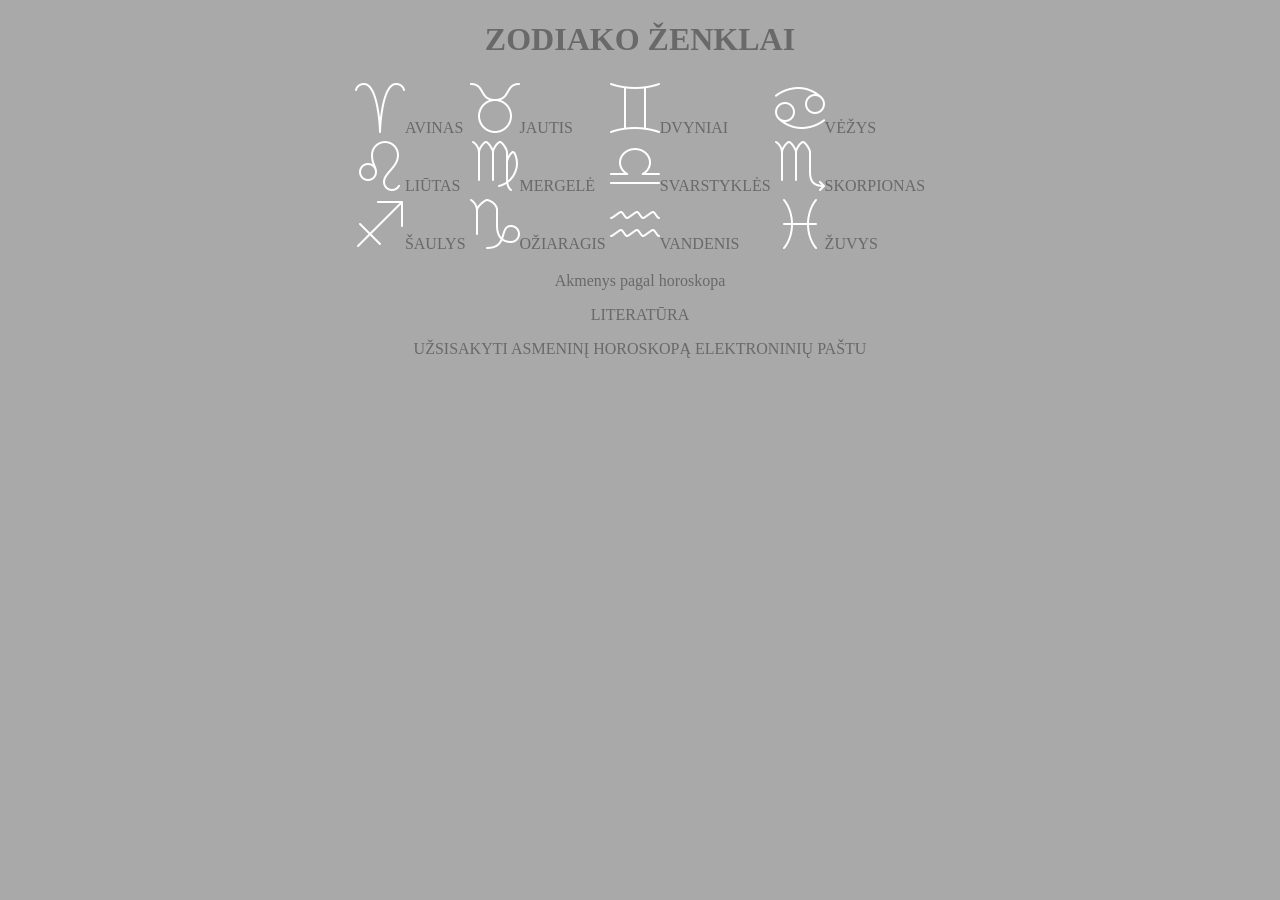
<file: index.html>
<!DOCTYPE html>
<html lang="en">
<head>
    <meta charset="UTF-8">
    <meta name="viewport" content="width=device-width, initial-scale=1.0">
    <title>Document</title>
    <link rel="stylesheet" href="style.css">
</head>
<body>
    <header>
        <h1>zodiako ženklai</h1>
    </header>
    <main>
     
            <table>
                <tfoot>
                    <tr>
                <td><img src="images/icons8-aries-50.png" alt=""><a href="Horoskopai/Avinas.html">Avinas</a></td>
                <td><img src="images/icons8-taurus-50.png" alt=""><a href="Horoskopai/Jautis.html">Jautis</a></td>
                <td><img src="images/icons8-gemini-50.png" alt=""><a href="Horoskopai/Dvyniai.html">Dvyniai</a></td>
                <td><img src="images/icons8-cancer-50.png" alt=""><a href="Horoskopai/Vezys.html">Vėžys</a></td>
                </tr>

                <tr>
                <td><img src="images/icons8-leo-50.png" alt=""><a href="Horoskopai/Liutas.html">Liūtas</a></td>
                <td><img src="images/icons8-virgo-50.png" alt=""><a href="Horoskopai/Mergele.html">Mergelė</a></td>
                <td><img src="images/icons8-libra-50.png" alt=""><a href="Horoskopai/Svarstykle.html">Svarstyklės</a></td>
                <td><img src="images/icons8-scorpio-50.png" alt=""><a href="Horoskopai/Skorpionas.html">Skorpionas</a></td>
                </tr>

                <tr>
                <td><img src="images/icons8-sagittarius-50.png" alt=""><a href="Horoskopai/Saulys.html">Šaulys</a></td>
                <td><img src="images/icons8-capricorn-50.png" alt=""><a href="Horoskopai/Oziaragis.html">Ožiaragis</a></td>
                <td><img src="images/icons8-aquarius-50.png" alt=""><a href="Horoskopai/Vandenis.html">Vandenis</a></td>
                <td><img src="images/icons8-pisces-50.png" alt=""><a href="Horoskopai/Zuvis.html">Žuvys</a></td>
                 </tr>
                </tfoot>
            </table>
            <article>
                <p>
                    <a href="AkmenysPagalHoroskop.html">Akmenys pagal horoskopa</a> </p>
                   <p> <a href="https://www.horoskopai.lt/">LITERATŪRA</a></p>
                   <p> <a href="mailto:name@rapidtables.com">UŽSISAKYTI ASMENINĮ HOROSKOPĄ ELEKTRONINIŲ PAŠTU</a></p>
               

    </main>
</body>
</html>
</file>
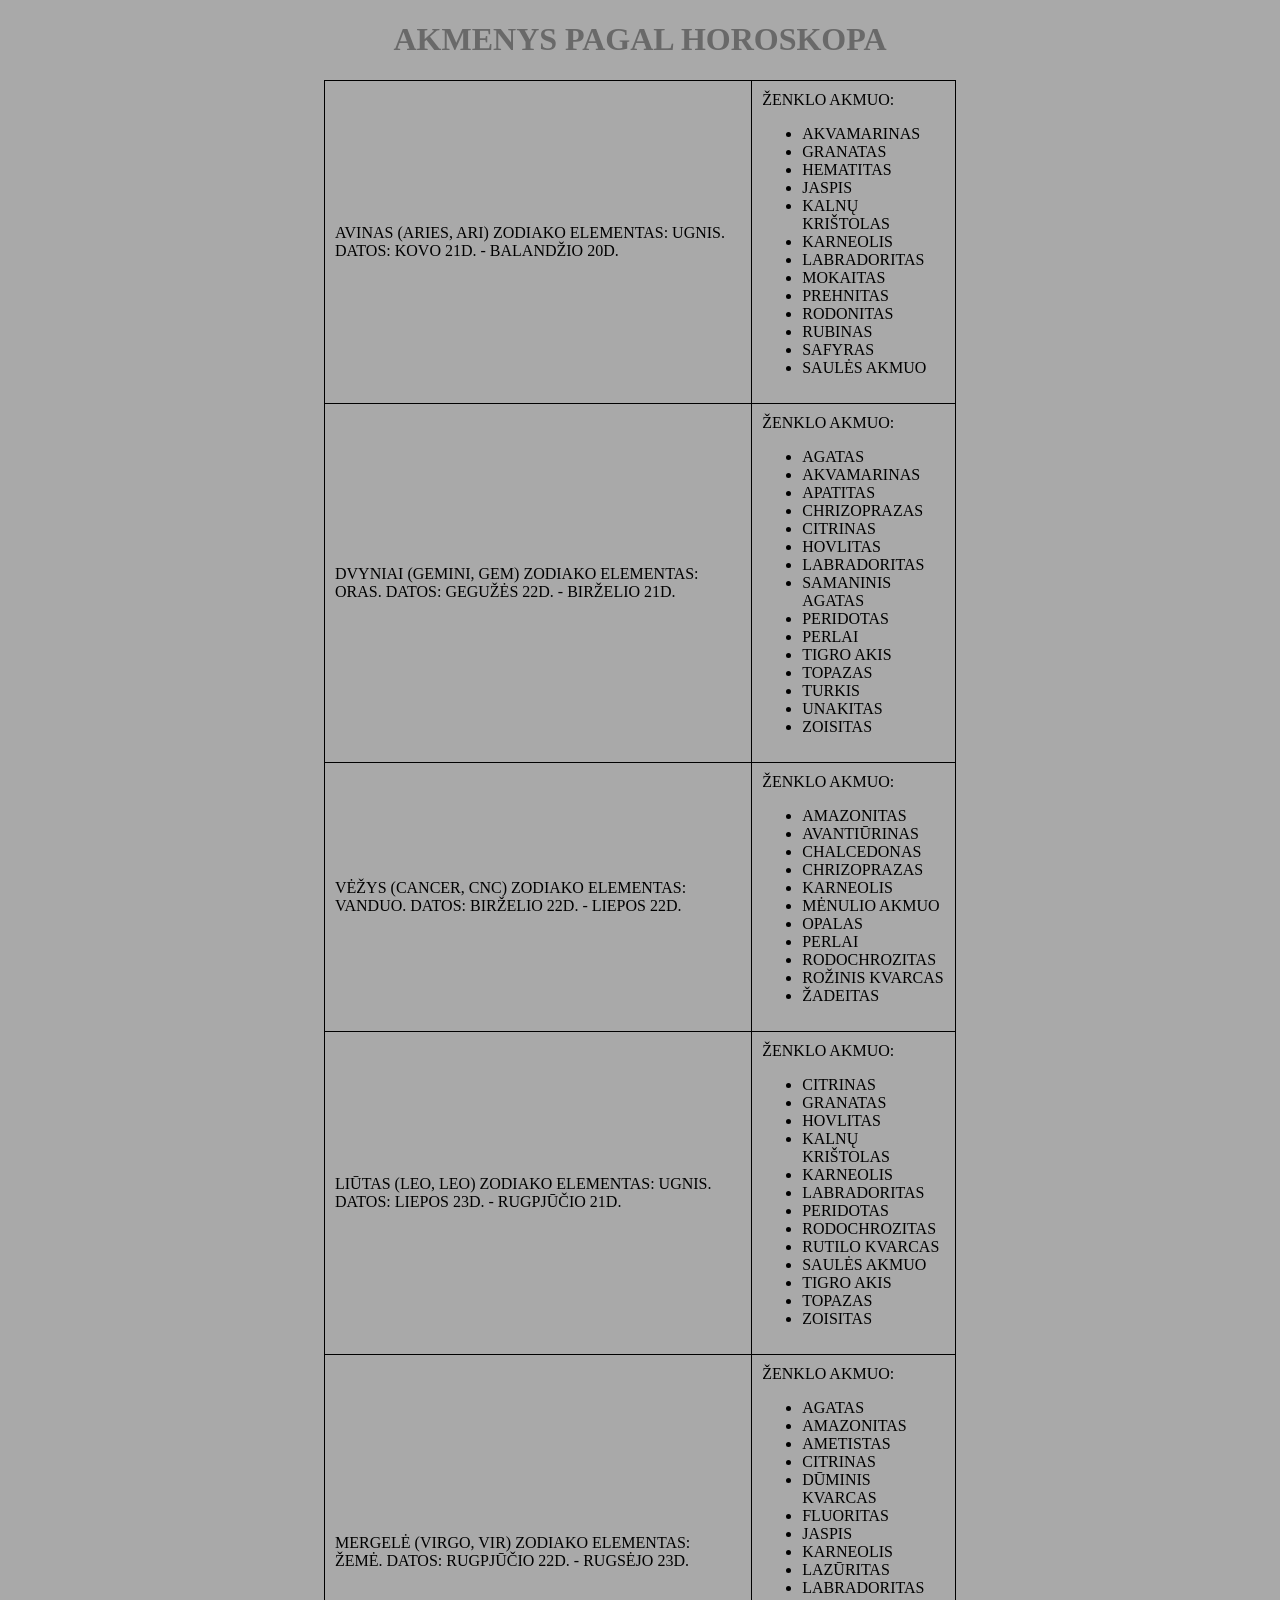
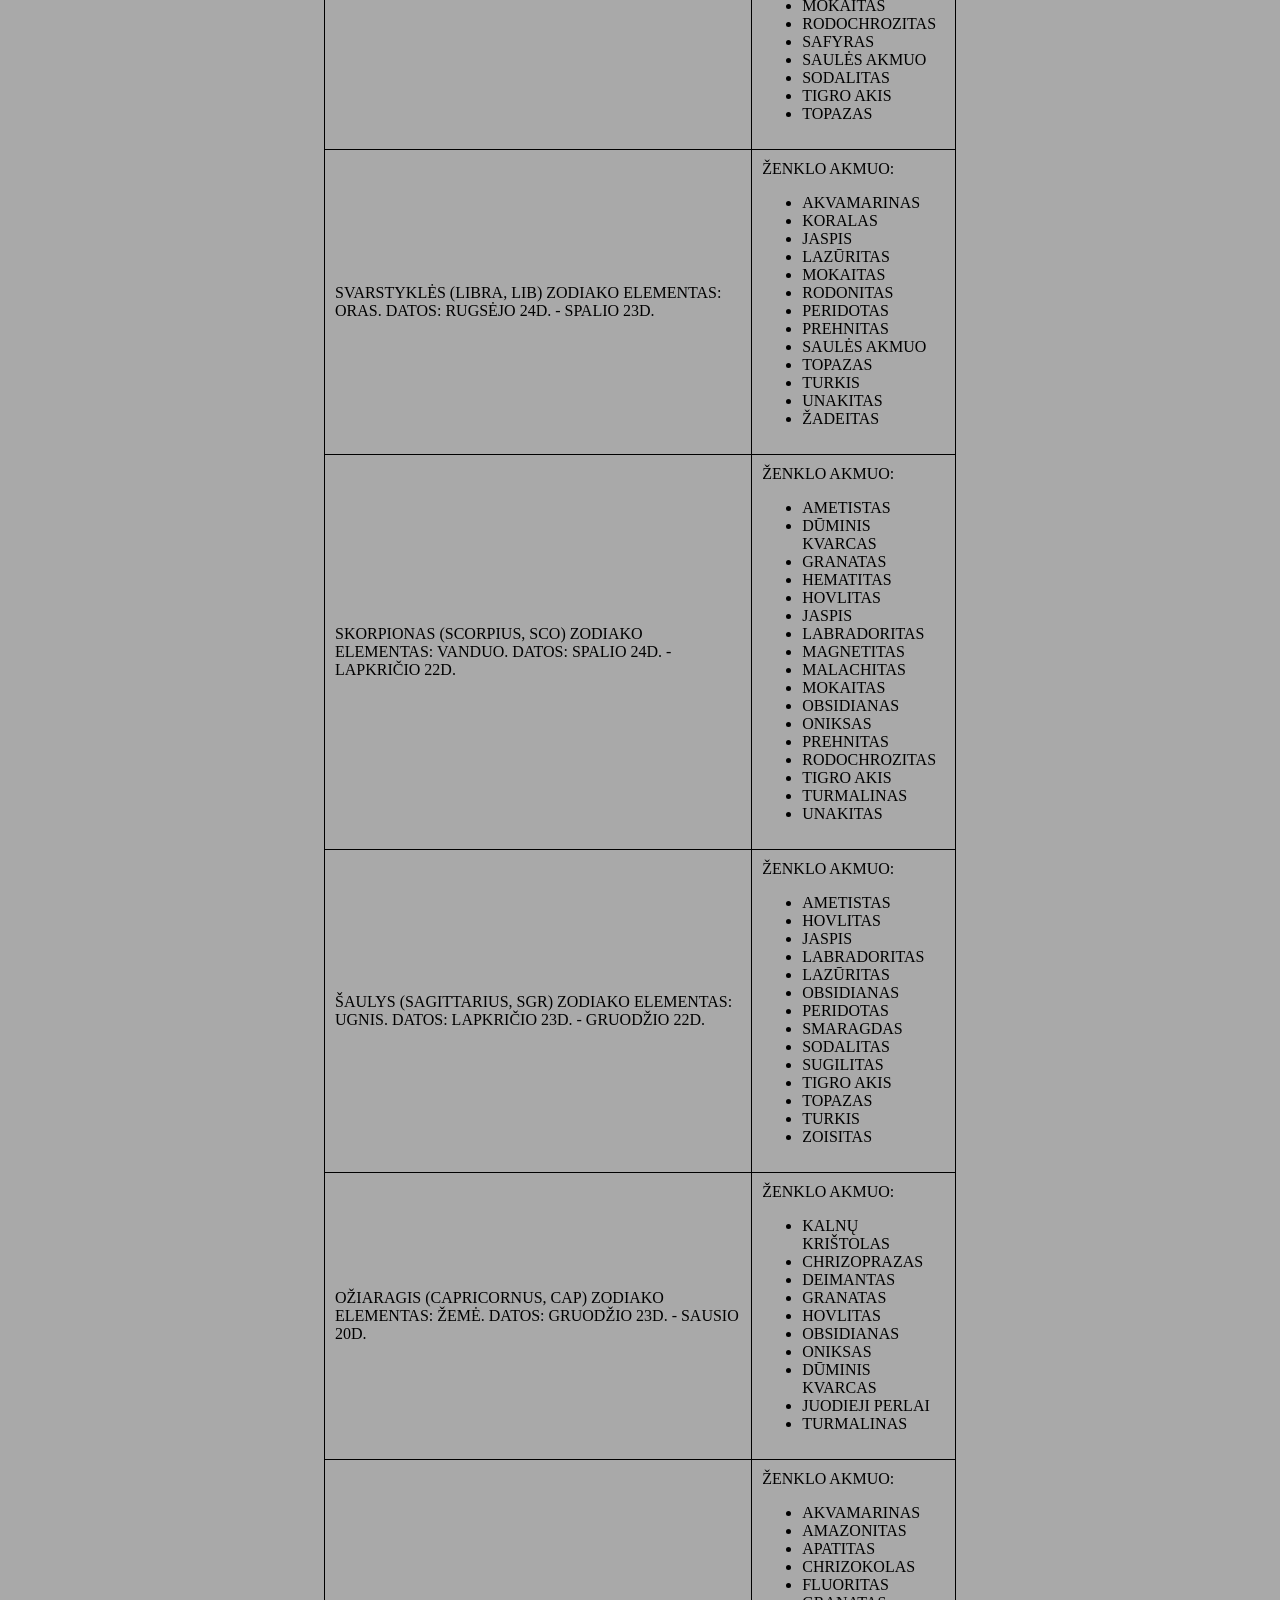
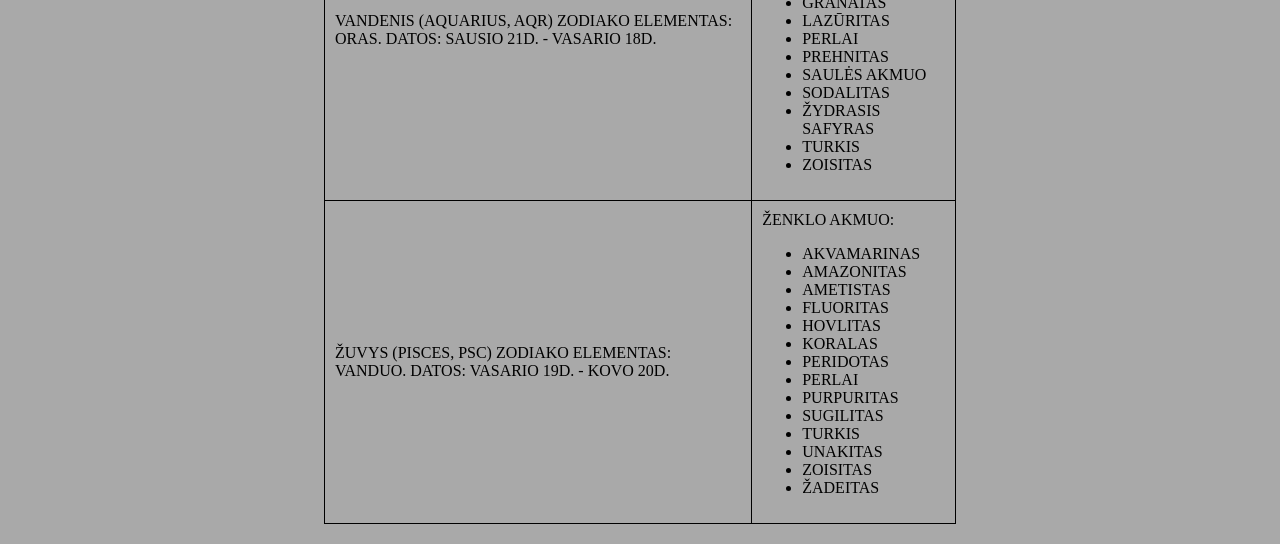
<file: AkmenysPagalHoroskop.html>
<!doctype html>
<html lang="en">
  <head>
    <meta charset="UTF-8" />
    <meta name="viewport" content="width=device-width, initial-scale=1.0" />
    <title>Akmenys pagal horoskopa</title>
    <link rel="stylesheet" href="style.css" />
  </head>
  <body>
    <header>
      <h1>Akmenys pagal horoskopa</h1>
    </header>
    <main>
      <table class="table">
        <tfoot>
          <tr>
            <td>
              Avinas (Aries, Ari) Zodiako elementas: Ugnis. Datos: kovo 21d. -
              balandžio 20d.
            </td>
            <td>
              Ženklo akmuo:
              <ul>
                <li>Akvamarinas</li>
                <li>Granatas</li>
                <li>Hematitas</li>
                <li>Jaspis</li>
                <li>Kalnų krištolas</li>
                <li>Karneolis</li>
                <li>Labradoritas</li>
                <li>Mokaitas</li>
                <li>Prehnitas</li>
                <li>Rodonitas</li>
                <li>Rubinas</li>
                <li>Safyras</li>
                <li>Saulės akmuo</li>
              </ul>
            </td>
          </tr>

          <tr id="Gemini">
            <td>
              Dvyniai (Gemini, Gem) Zodiako elementas: Oras. Datos: gegužės 22d.
              - birželio 21d.
            </td>
            <td>
              Ženklo akmuo:
              <ul>
                <li>Agatas</li>
                <li>Akvamarinas</li>
                <li>Apatitas</li>
                <li>Chrizoprazas</li>
                <li>Citrinas</li>
                <li>Hovlitas</li>
                <li>Labradoritas</li>
                <li>Samaninis agatas</li>
                <li>Peridotas</li>
                <li>Perlai</li>
                <li>Tigro akis</li>
                <li>Topazas</li>
                <li>Turkis</li>
                <li>Unakitas</li>
                <li>Zoisitas</li>
              </ul>
            </td>
          </tr>

          <tr id="Cancer">
            <td>
              Vėžys (Cancer, Cnc) Zodiako elementas: Vanduo. Datos: birželio
              22d. - liepos 22d.
            </td>
            <td>
              Ženklo akmuo:
              <ul>
                <li>Amazonitas</li>
                <li>Avantiūrinas</li>
                <li>Chalcedonas</li>
                <li>Chrizoprazas</li>
                <li>Karneolis</li>
                <li>Mėnulio akmuo</li>
                <li>Opalas</li>
                <li>Perlai</li>
                <li>Rodochrozitas</li>
                <li>Rožinis kvarcas</li>
                <li>Žadeitas</li>
              </ul>
            </td>
          </tr>

          <tr id="Leo">
            <td>
              Liūtas (Leo, Leo) Zodiako elementas: Ugnis. Datos: liepos 23d. -
              rugpjūčio 21d.
            </td>
            <td>
              Ženklo akmuo:
              <ul>
                <li>Citrinas</li>
                <li>Granatas</li>
                <li>Hovlitas</li>
                <li>Kalnų krištolas</li>
                <li>Karneolis</li>
                <li>Labradoritas</li>
                <li>Peridotas</li>
                <li>Rodochrozitas</li>
                <li>Rutilo kvarcas</li>
                <li>Saulės akmuo</li>
                <li>Tigro akis</li>
                <li>Topazas</li>
                <li>Zoisitas</li>
              </ul>
            </td>
          </tr>

          <tr id="Virgo">
            <td>
              Mergelė (Virgo, Vir) Zodiako elementas: Žemė. Datos: rugpjūčio
              22d. - rugsėjo 23d.
            </td>
            <td>
              Ženklo akmuo:
              <ul>
                <li>Agatas</li>
                <li>Amazonitas</li>
                <li>Ametistas</li>
                <li>Citrinas</li>
                <li>Dūminis kvarcas</li>
                <li>Fluoritas</li>
                <li>Jaspis</li>
                <li>Karneolis</li>
                <li>Lazūritas</li>
                <li>Labradoritas</li>
                <li>Mokaitas</li>
                <li>Rodochrozitas</li>
                <li>Safyras</li>
                <li>Saulės akmuo</li>
                <li>Sodalitas</li>
                <li>Tigro akis</li>
                <li>Topazas</li>
              </ul>
            </td>
          </tr>

          <tr id="Libra">
            <td>
              Svarstyklės (Libra, Lib) Zodiako elementas: Oras. Datos: rugsėjo
              24d. - spalio 23d.
            </td>
            <td>
              Ženklo akmuo:
              <ul>
                <li>Akvamarinas</li>
                <li>Koralas</li>
                <li>Jaspis</li>
                <li>Lazūritas</li>
                <li>Mokaitas</li>
                <li>Rodonitas</li>
                <li>Peridotas</li>
                <li>Prehnitas</li>
                <li>Saulės akmuo</li>
                <li>Topazas</li>
                <li>Turkis</li>
                <li>Unakitas</li>
                <li>Žadeitas</li>
              </ul>
            </td>
          </tr>

          <tr id="Scorpius">
            <td>
              Skorpionas (Scorpius, Sco) Zodiako elementas: Vanduo. Datos:
              spalio 24d. - lapkričio 22d.
            </td>
            <td>
              Ženklo akmuo:
              <ul>
                <li>Ametistas</li>
                <li>Dūminis kvarcas</li>
                <li>Granatas</li>
                <li>Hematitas</li>
                <li>Hovlitas</li>
                <li>Jaspis</li>
                <li>Labradoritas</li>
                <li>Magnetitas</li>
                <li>Malachitas</li>
                <li>Mokaitas</li>
                <li>Obsidianas</li>
                <li>Oniksas</li>
                <li>Prehnitas</li>
                <li>Rodochrozitas</li>
                <li>Tigro akis</li>
                <li>Turmalinas</li>
                <li>Unakitas</li>
              </ul>
            </td>
          </tr>

          <tr id="Sagittarius">
            <td>
              Šaulys (Sagittarius, Sgr) Zodiako elementas: Ugnis. Datos:
              lapkričio 23d. - gruodžio 22d.
            </td>
            <td>
              Ženklo akmuo:
              <ul>
                <li>Ametistas</li>
                <li>Hovlitas</li>
                <li>Jaspis</li>
                <li>Labradoritas</li>
                <li>Lazūritas</li>
                <li>Obsidianas</li>
                <li>Peridotas</li>
                <li>Smaragdas</li>
                <li>Sodalitas</li>
                <li>Sugilitas</li>
                <li>Tigro akis</li>
                <li>Topazas</li>
                <li>Turkis</li>
                <li>Zoisitas</li>
              </ul>
            </td>
          </tr>

          <tr id="Capricornus">
            <td>
              Ožiaragis (Capricornus, Cap) Zodiako elementas: Žemė. Datos:
              gruodžio 23d. - sausio 20d.
            </td>
            <td>
              Ženklo akmuo:
              <ul>
                <li>Kalnų krištolas</li>
                <li>Chrizoprazas</li>
                <li>Deimantas</li>
                <li>Granatas</li>
                <li>Hovlitas</li>
                <li>Obsidianas</li>
                <li>Oniksas</li>
                <li>Dūminis kvarcas</li>
                <li>Juodieji perlai</li>
                <li>Turmalinas</li>
              </ul>
            </td>
          </tr>

          <tr id="Aquarius">
            <td>
              Vandenis (Aquarius, Aqr) Zodiako elementas: Oras. Datos: sausio
              21d. - vasario 18d.
            </td>
            <td>
              Ženklo akmuo:
              <ul>
                <li>Akvamarinas</li>
                <li>Amazonitas</li>
                <li>Apatitas</li>
                <li>Chrizokolas</li>
                <li>Fluoritas</li>
                <li>Granatas</li>
                <li>Lazūritas</li>
                <li>Perlai</li>
                <li>Prehnitas</li>
                <li>Saulės akmuo</li>
                <li>Sodalitas</li>
                <li>Žydrasis safyras</li>
                <li>Turkis</li>
                <li>Zoisitas</li>
              </ul>
            </td>
          </tr>

          <tr id="Pisces">
            <td>
              Žuvys (Pisces, Psc) Zodiako elementas: Vanduo. Datos: vasario 19d.
              - kovo 20d.
            </td>
            <td>
              Ženklo akmuo:
              <ul>
                <li>Akvamarinas</li>
                <li>Amazonitas</li>
                <li>Ametistas</li>
                <li>Fluoritas</li>
                <li>Hovlitas</li>
                <li>Koralas</li>
                <li>Peridotas</li>
                <li>Perlai</li>
                <li>Purpuritas</li>
                <li>Sugilitas</li>
                <li>Turkis</li>
                <li>Unakitas</li>
                <li>Zoisitas</li>
                <li>Žadeitas</li>
              </ul>
            </td>
          </tr>
        </tfoot>
      </table>
    </main>
  </body>
</html>
</file>
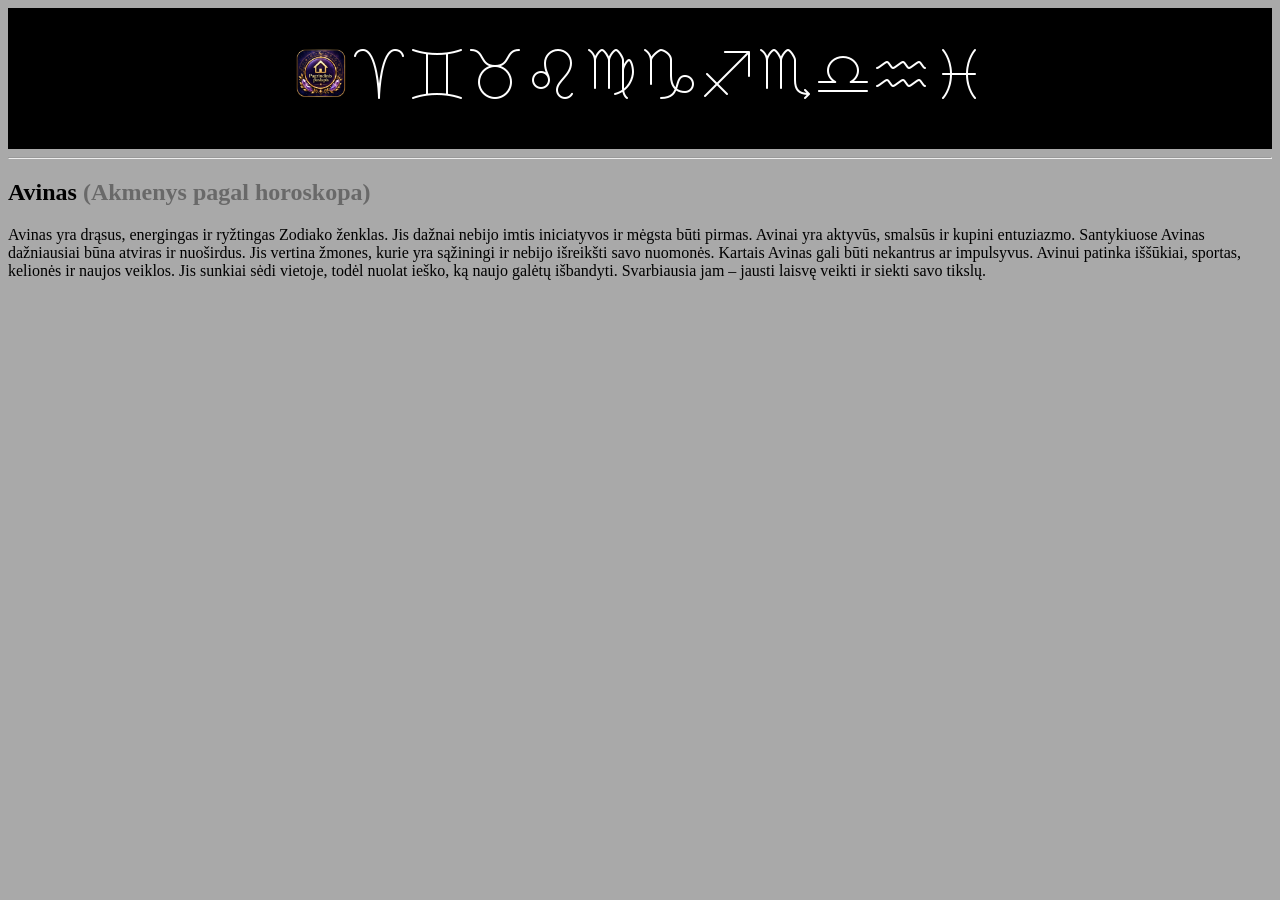
<file: Horoskopai/Avinas.html>
<!doctype html>
<html lang="en">
  <head>
    <meta charset="UTF-8" />
    <meta name="viewport" content="width=device-width, initial-scale=1.0" />
    <title>Avinas</title>
    <link rel="stylesheet" href="/style.css" />
  </head>
  
  <body>
    <header class="top">
      <h1>
        <button>
          <a href="/index.html"
            ><img
              style="width: 50px"
              src="/images/Pagrindinis mygtukas.png"
              alt="Pagrindinis mygtukas"
          /></a>
        </button>
        <button>
          <a href="/Horoskopai/Avinas.html"
            ><img src="/images/icons8-aries-50.png" alt="Avinas"
          /></a>
        </button>
        <button>
          <a href="/Horoskopai/Dvyniai.html"
            ><img src="/images/icons8-gemini-50.png" alt="Dvyniai"
          /></a>
        </button>
        <button>
          <a href="/Horoskopai/Jautis.html"
            ><img src="/images/icons8-taurus-50.png" alt="Jautis"
          /></a>
        </button>
        <button>
          <a href="/Horoskopai/Liutas.html"
            ><img src="/images/icons8-leo-50.png" alt="Liūtas"
          /></a>
        </button>
        <button>
          <a href="/Horoskopai/Mergele.html"
            ><img src="/images/icons8-virgo-50.png" alt="Mergelė"
          /></a>
        </button>
        <button>
          <a href="/Horoskopai/Oziaragis.html"
            ><img src="/images/icons8-capricorn-50.png" alt="Ožiaragis"
          /></a>
        </button>
        <button>
          <a href="/Horoskopai/Saulys.html"
            ><img src="/images/icons8-sagittarius-50.png" alt="Šaulys"
          /></a>
        </button>
        <button>
          <a href="/Horoskopai/Skorpionas.html"
            ><img src="/images/icons8-scorpio-50.png" alt="Skorpionas"
          /></a>
        </button>
        <button>
          <a href="/Horoskopai/Svarstykle.html"
            ><img src="/images/icons8-libra-50.png" alt="Svarstyklės"
          /></a>
        </button>
        <button>
          <a href="/Horoskopai/Vandenis.html"
            ><img src="/images/icons8-aquarius-50.png" alt="Vandenis"
          /></a>
        </button>
        <button>
          <a href="/Horoskopai/Zuvis.html"
            ><img src="/images/icons8-pisces-50.png" alt="Zuvis"
          /></a>
        </button>
      </h1>
    </header>
    <hr />
    <main>
      <h2>
        Avinas
        <a href="/AkmenysPagalHoroskop.html">(Akmenys pagal horoskopa)</a>
      </h2>
      <p>
        Avinas yra drąsus, energingas ir ryžtingas Zodiako ženklas. Jis dažnai
        nebijo imtis iniciatyvos ir mėgsta būti pirmas. Avinai yra aktyvūs,
        smalsūs ir kupini entuziazmo. Santykiuose Avinas dažniausiai būna
        atviras ir nuoširdus. Jis vertina žmones, kurie yra sąžiningi ir nebijo
        išreikšti savo nuomonės. Kartais Avinas gali būti nekantrus ar
        impulsyvus. Avinui patinka iššūkiai, sportas, kelionės ir naujos
        veiklos. Jis sunkiai sėdi vietoje, todėl nuolat ieško, ką naujo galėtų
        išbandyti. Svarbiausia jam – jausti laisvę veikti ir siekti savo tikslų.
      </p>
    </main>
  </body>
</html>
</file>
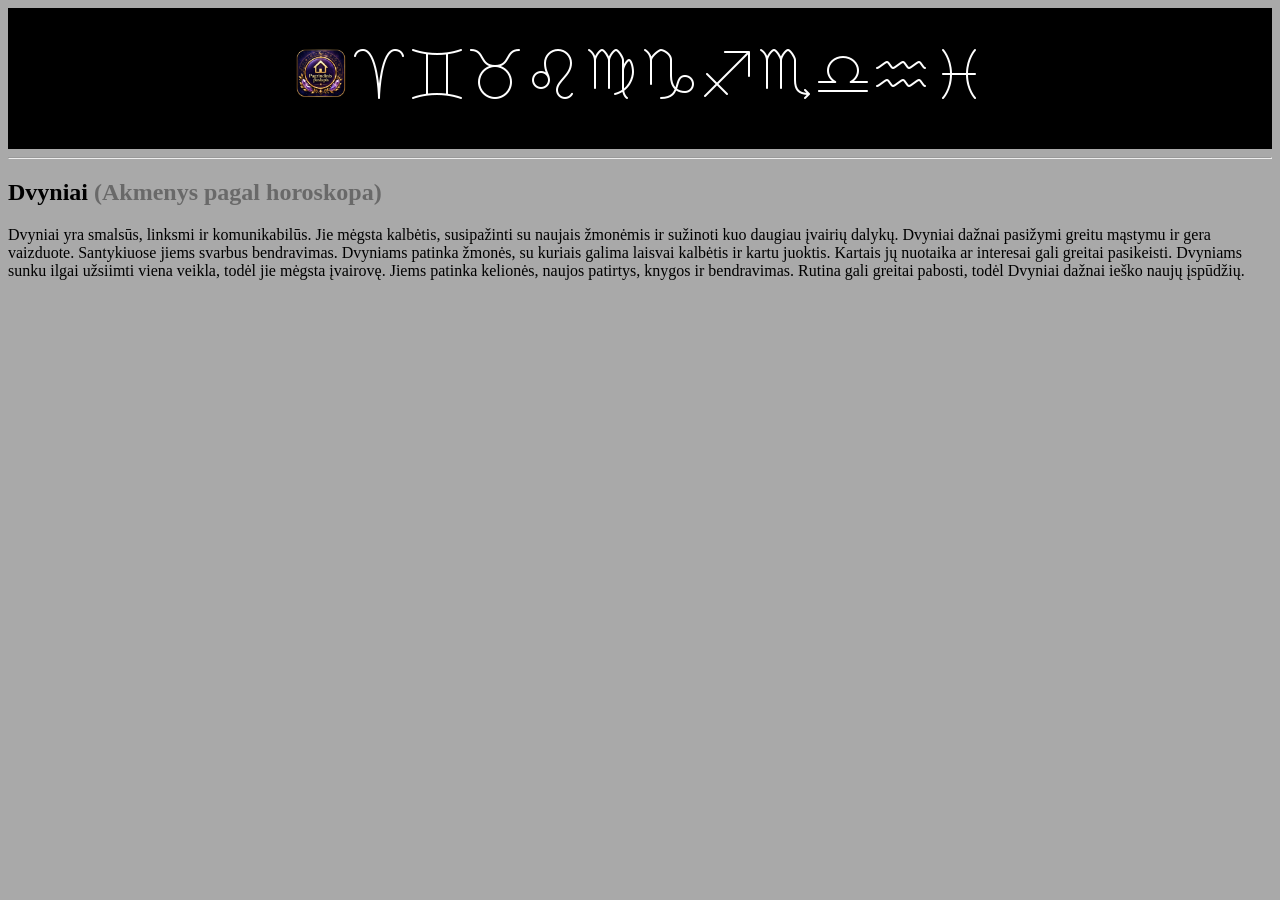
<file: Horoskopai/Dvyniai.html>
<!doctype html>
<html lang="en">
  <head>
    <meta charset="UTF-8" />
    <meta name="viewport" content="width=device-width, initial-scale=1.0" />
    <title>Dvyniai</title>
    <link rel="stylesheet" href="/style.css" />
  </head>
  <body>
    <header class="top">
      <h1>
        <button>
          <a href="/index.html"
            ><img
              style="width: 50px"
              src="/images/Pagrindinis mygtukas.png"
              alt="Pagrindinis mygtukas"
          /></a>
        </button>
        <button>
          <a href="/Horoskopai/Avinas.html"
            ><img src="/images/icons8-aries-50.png" alt="Avinas"
          /></a>
        </button>
        <button>
          <a href="/Horoskopai/Dvyniai.html"
            ><img src="/images/icons8-gemini-50.png" alt="Dvyniai"
          /></a>
        </button>
        <button>
          <a href="/Horoskopai/Jautis.html"
            ><img src="/images/icons8-taurus-50.png" alt="Jautis"
          /></a>
        </button>
        <button>
          <a href="/Horoskopai/Liutas.html"
            ><img src="/images/icons8-leo-50.png" alt="Liūtas"
          /></a>
        </button>
        <button>
          <a href="/Horoskopai/Mergele.html"
            ><img src="/images/icons8-virgo-50.png" alt="Mergelė"
          /></a>
        </button>
        <button>
          <a href="/Horoskopai/Oziaragis.html"
            ><img src="/images/icons8-capricorn-50.png" alt="Ožiaragis"
          /></a>
        </button>
        <button>
          <a href="/Horoskopai/Saulys.html"
            ><img src="/images/icons8-sagittarius-50.png" alt="Šaulys"
          /></a>
        </button>
        <button>
          <a href="/Horoskopai/Skorpionas.html"
            ><img src="/images/icons8-scorpio-50.png" alt="Skorpionas"
          /></a>
        </button>
        <button>
          <a href="/Horoskopai/Svarstykle.html"
            ><img src="/images/icons8-libra-50.png" alt="Svarstyklės"
          /></a>
        </button>
        <button>
          <a href="/Horoskopai/Vandenis.html"
            ><img src="/images/icons8-aquarius-50.png" alt="Vandenis"
          /></a>
        </button>
        <button>
          <a href="/Horoskopai/Zuvis.html"
            ><img src="/images/icons8-pisces-50.png" alt="Zuvis"
          /></a>
        </button>
      </h1>
    </header>
    <hr />
    <main>
      <h2>
        Dvyniai
        <a href="/AkmenysPagalHoroskop.html">(Akmenys pagal horoskopa)</a>
      </h2>
      <p>
        Dvyniai yra smalsūs, linksmi ir komunikabilūs. Jie mėgsta kalbėtis,
        susipažinti su naujais žmonėmis ir sužinoti kuo daugiau įvairių dalykų.
        Dvyniai dažnai pasižymi greitu mąstymu ir gera vaizduote. Santykiuose
        jiems svarbus bendravimas. Dvyniams patinka žmonės, su kuriais galima
        laisvai kalbėtis ir kartu juoktis. Kartais jų nuotaika ar interesai gali
        greitai pasikeisti. Dvyniams sunku ilgai užsiimti viena veikla, todėl
        jie mėgsta įvairovę. Jiems patinka kelionės, naujos patirtys, knygos ir
        bendravimas. Rutina gali greitai pabosti, todėl Dvyniai dažnai ieško
        naujų įspūdžių.
      </p>
    </main>
  </body>
</html>
</file>
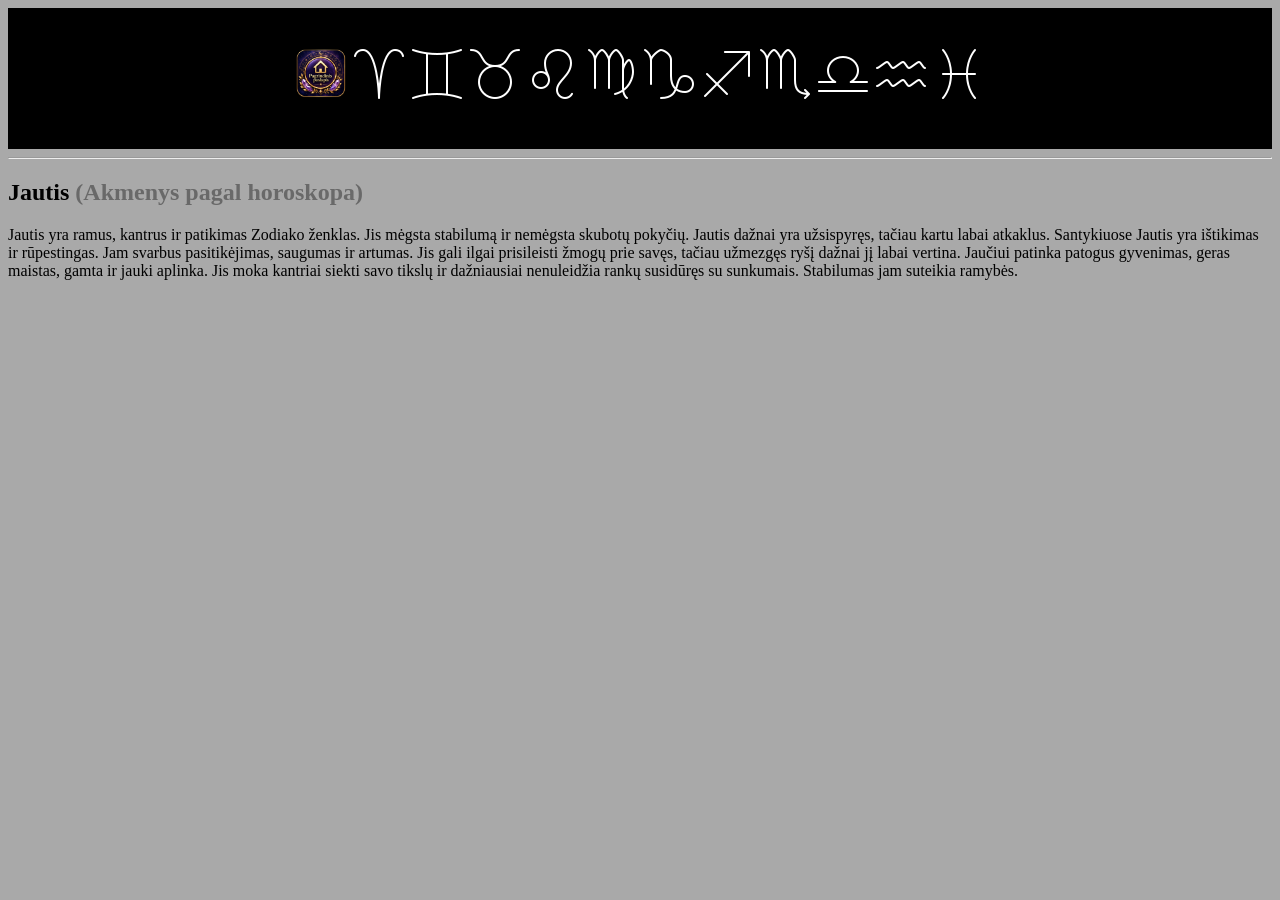
<file: Horoskopai/Jautis.html>
<!doctype html>
<html lang="en">
  <head>
    <meta charset="UTF-8" />
    <meta name="viewport" content="width=device-width, initial-scale=1.0" />
    <title>Jautis</title>
    <link rel="stylesheet" href="/style.css" />
  </head>
  <body>
    <header class="top">
      <h1>
        <button>
          <a href="/index.html"
            ><img
              style="width: 50px"
              src="/images/Pagrindinis mygtukas.png"
              alt="Pagrindinis mygtukas"
          /></a>
        </button>
        <button>
          <a href="/Horoskopai/Avinas.html"
            ><img src="/images/icons8-aries-50.png" alt="Avinas"
          /></a>
        </button>
        <button>
          <a href="/Horoskopai/Dvyniai.html"
            ><img src="/images/icons8-gemini-50.png" alt="Dvyniai"
          /></a>
        </button>
        <button>
          <a href="/Horoskopai/Jautis.html"
            ><img src="/images/icons8-taurus-50.png" alt="Jautis"
          /></a>
        </button>
        <button>
          <a href="/Horoskopai/Liutas.html"
            ><img src="/images/icons8-leo-50.png" alt="Liūtas"
          /></a>
        </button>
        <button>
          <a href="/Horoskopai/Mergele.html"
            ><img src="/images/icons8-virgo-50.png" alt="Mergelė"
          /></a>
        </button>
        <button>
          <a href="/Horoskopai/Oziaragis.html"
            ><img src="/images/icons8-capricorn-50.png" alt="Ožiaragis"
          /></a>
        </button>
        <button>
          <a href="/Horoskopai/Saulys.html"
            ><img src="/images/icons8-sagittarius-50.png" alt="Šaulys"
          /></a>
        </button>
        <button>
          <a href="/Horoskopai/Skorpionas.html"
            ><img src="/images/icons8-scorpio-50.png" alt="Skorpionas"
          /></a>
        </button>
        <button>
          <a href="/Horoskopai/Svarstykle.html"
            ><img src="/images/icons8-libra-50.png" alt="Svarstyklės"
          /></a>
        </button>
        <button>
          <a href="/Horoskopai/Vandenis.html"
            ><img src="/images/icons8-aquarius-50.png" alt="Vandenis"
          /></a>
        </button>
        <button>
          <a href="/Horoskopai/Zuvis.html"
            ><img src="/images/icons8-pisces-50.png" alt="Zuvis"
          /></a>
        </button>
      </h1>
    </header>
    <hr />
    <main>
      <h2>
        Jautis
        <a href="/AkmenysPagalHoroskop.html">(Akmenys pagal horoskopa)</a>
      </h2>
      <p>
        Jautis yra ramus, kantrus ir patikimas Zodiako ženklas. Jis mėgsta
        stabilumą ir nemėgsta skubotų pokyčių. Jautis dažnai yra užsispyręs,
        tačiau kartu labai atkaklus. Santykiuose Jautis yra ištikimas ir
        rūpestingas. Jam svarbus pasitikėjimas, saugumas ir artumas. Jis gali
        ilgai prisileisti žmogų prie savęs, tačiau užmezgęs ryšį dažnai jį labai
        vertina. Jaučiui patinka patogus gyvenimas, geras maistas, gamta ir
        jauki aplinka. Jis moka kantriai siekti savo tikslų ir dažniausiai
        nenuleidžia rankų susidūręs su sunkumais. Stabilumas jam suteikia
        ramybės.
      </p>
    </main>
  </body>
</html>
</file>
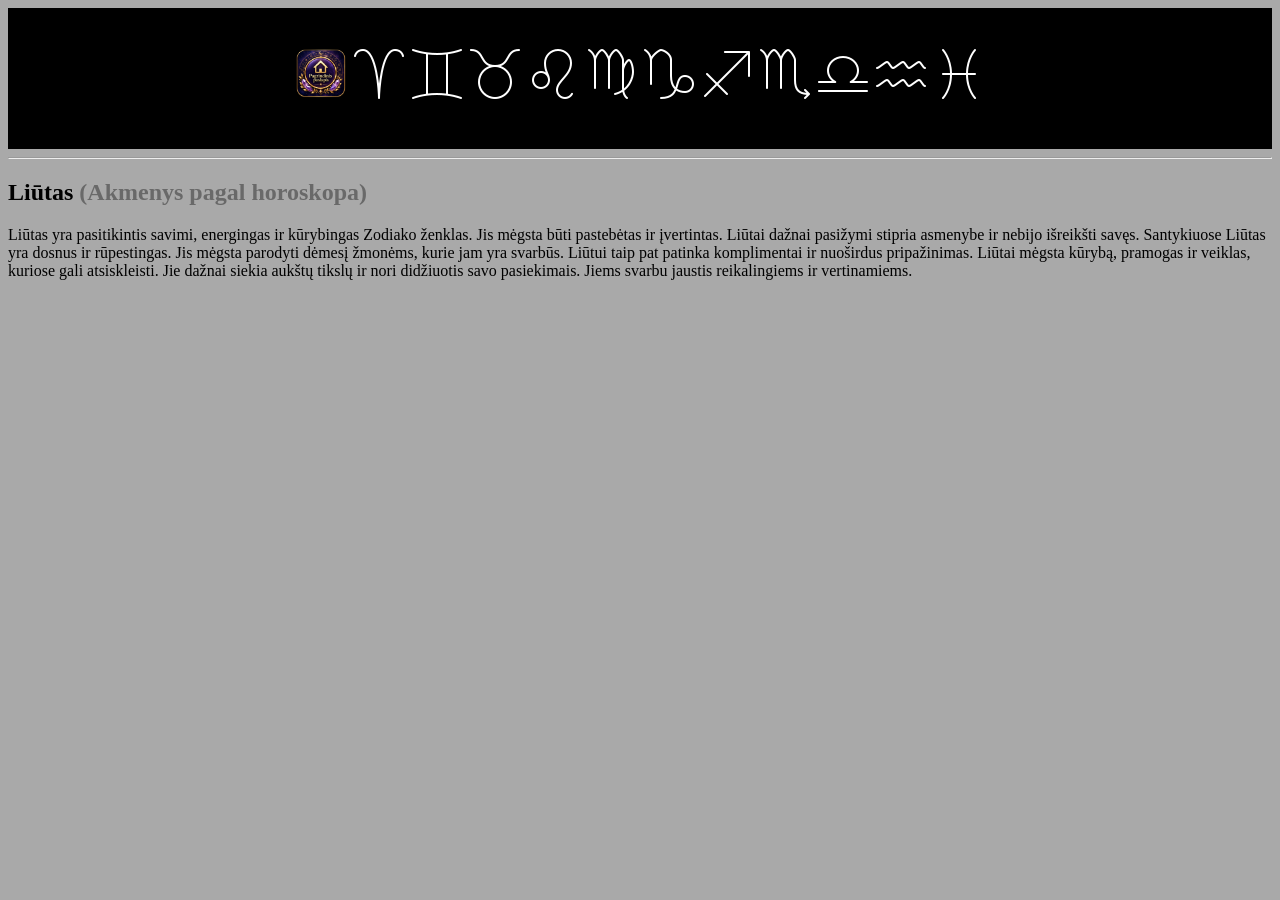
<file: Horoskopai/Liutas.html>
<!doctype html>
<html lang="en">
  <head>
    <meta charset="UTF-8" />
    <meta name="viewport" content="width=device-width, initial-scale=1.0" />
    <title>Liūtas</title>
    <link rel="stylesheet" href="/style.css" />
  </head>
  <body>
    <header class="top">
      <h1>
        <button>
          <a href="/index.html"
            ><img
              style="width: 50px"
              src="/images/Pagrindinis mygtukas.png"
              alt="Pagrindinis mygtukas"
          /></a>
        </button>
        <button>
          <a href="/Horoskopai/Avinas.html"
            ><img src="/images/icons8-aries-50.png" alt="Avinas"
          /></a>
        </button>
        <button>
          <a href="/Horoskopai/Dvyniai.html"
            ><img src="/images/icons8-gemini-50.png" alt="Dvyniai"
          /></a>
        </button>
        <button>
          <a href="/Horoskopai/Jautis.html"
            ><img src="/images/icons8-taurus-50.png" alt="Jautis"
          /></a>
        </button>
        <button>
          <a href="/Horoskopai/Liutas.html"
            ><img src="/images/icons8-leo-50.png" alt="Liūtas"
          /></a>
        </button>
        <button>
          <a href="/Horoskopai/Mergele.html"
            ><img src="/images/icons8-virgo-50.png" alt="Mergelė"
          /></a>
        </button>
        <button>
          <a href="/Horoskopai/Oziaragis.html"
            ><img src="/images/icons8-capricorn-50.png" alt="Ožiaragis"
          /></a>
        </button>
        <button>
          <a href="/Horoskopai/Saulys.html"
            ><img src="/images/icons8-sagittarius-50.png" alt="Šaulys"
          /></a>
        </button>
        <button>
          <a href="/Horoskopai/Skorpionas.html"
            ><img src="/images/icons8-scorpio-50.png" alt="Skorpionas"
          /></a>
        </button>
        <button>
          <a href="/Horoskopai/Svarstykle.html"
            ><img src="/images/icons8-libra-50.png" alt="Svarstyklės"
          /></a>
        </button>
        <button>
          <a href="/Horoskopai/Vandenis.html"
            ><img src="/images/icons8-aquarius-50.png" alt="Vandenis"
          /></a>
        </button>
        <button>
          <a href="/Horoskopai/Zuvis.html"
            ><img src="/images/icons8-pisces-50.png" alt="Zuvis"
          /></a>
        </button>
      </h1>
    </header>
    <hr />
    <main>
      <h2>
        Liūtas
        <a href="/AkmenysPagalHoroskop.html">(Akmenys pagal horoskopa)</a>
      </h2>
      <p>
        Liūtas yra pasitikintis savimi, energingas ir kūrybingas Zodiako
        ženklas. Jis mėgsta būti pastebėtas ir įvertintas. Liūtai dažnai
        pasižymi stipria asmenybe ir nebijo išreikšti savęs. Santykiuose Liūtas
        yra dosnus ir rūpestingas. Jis mėgsta parodyti dėmesį žmonėms, kurie jam
        yra svarbūs. Liūtui taip pat patinka komplimentai ir nuoširdus
        pripažinimas. Liūtai mėgsta kūrybą, pramogas ir veiklas, kuriose gali
        atsiskleisti. Jie dažnai siekia aukštų tikslų ir nori didžiuotis savo
        pasiekimais. Jiems svarbu jaustis reikalingiems ir vertinamiems.
      </p>
    </main>
  </body>
</html>
</file>
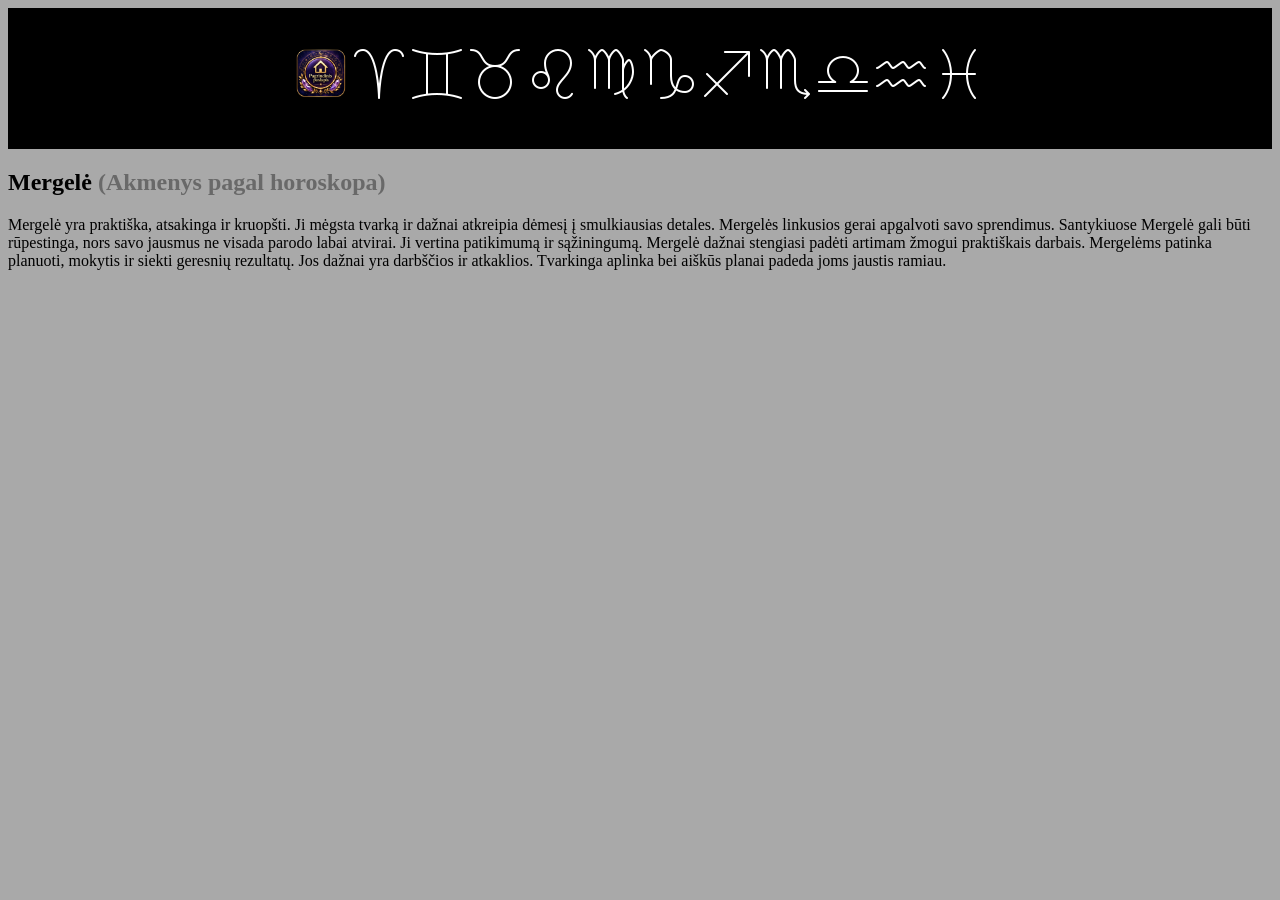
<file: Horoskopai/Mergele.html>
<!doctype html>
<html lang="en">
  <head>
    <meta charset="UTF-8" />
    <meta name="viewport" content="width=device-width, initial-scale=1.0" />
    <title>Mergelė</title>
    <link rel="stylesheet" href="/style.css" />
  </head>
  <body>
    <header class="top">
      <h1>
        <button>
          <a href="/index.html"
            ><img
              style="width: 50px"
              src="/images/Pagrindinis mygtukas.png"
              alt="Pagrindinis mygtukas"
          /></a>
        </button>
        <button>
          <a href="/Horoskopai/Avinas.html"
            ><img src="/images/icons8-aries-50.png" alt="Avinas"
          /></a>
        </button>
        <button>
          <a href="/Horoskopai/Dvyniai.html"
            ><img src="/images/icons8-gemini-50.png" alt="Dvyniai"
          /></a>
        </button>
        <button>
          <a href="/Horoskopai/Jautis.html"
            ><img src="/images/icons8-taurus-50.png" alt="Jautis"
          /></a>
        </button>
        <button>
          <a href="/Horoskopai/Liutas.html"
            ><img src="/images/icons8-leo-50.png" alt="Liūtas"
          /></a>
        </button>
        <button>
          <a href="/Horoskopai/Mergele.html"
            ><img src="/images/icons8-virgo-50.png" alt="Mergelė"
          /></a>
        </button>
        <button>
          <a href="/Horoskopai/Oziaragis.html"
            ><img src="/images/icons8-capricorn-50.png" alt="Ožiaragis"
          /></a>
        </button>
        <button>
          <a href="/Horoskopai/Saulys.html"
            ><img src="/images/icons8-sagittarius-50.png" alt="Šaulys"
          /></a>
        </button>
        <button>
          <a href="/Horoskopai/Skorpionas.html"
            ><img src="/images/icons8-scorpio-50.png" alt="Skorpionas"
          /></a>
        </button>
        <button>
          <a href="/Horoskopai/Svarstykle.html"
            ><img src="/images/icons8-libra-50.png" alt="Svarstyklės"
          /></a>
        </button>
        <button>
          <a href="/Horoskopai/Vandenis.html"
            ><img src="/images/icons8-aquarius-50.png" alt="Vandenis"
          /></a>
        </button>
        <button>
          <a href="/Horoskopai/Zuvis.html"
            ><img src="/images/icons8-pisces-50.png" alt="Zuvis"
          /></a>
        </button>
      </h1>
    </header>
    <main>
      <h2>
        Mergelė
        <a href="/AkmenysPagalHoroskop.html">(Akmenys pagal horoskopa)</a>
      </h2>
      <p>
        Mergelė yra praktiška, atsakinga ir kruopšti. Ji mėgsta tvarką ir dažnai
        atkreipia dėmesį į smulkiausias detales. Mergelės linkusios gerai
        apgalvoti savo sprendimus. Santykiuose Mergelė gali būti rūpestinga,
        nors savo jausmus ne visada parodo labai atvirai. Ji vertina patikimumą
        ir sąžiningumą. Mergelė dažnai stengiasi padėti artimam žmogui
        praktiškais darbais. Mergelėms patinka planuoti, mokytis ir siekti
        geresnių rezultatų. Jos dažnai yra darbščios ir atkaklios. Tvarkinga
        aplinka bei aiškūs planai padeda joms jaustis ramiau.
      </p>
    </main>
  </body>
</html>
</file>
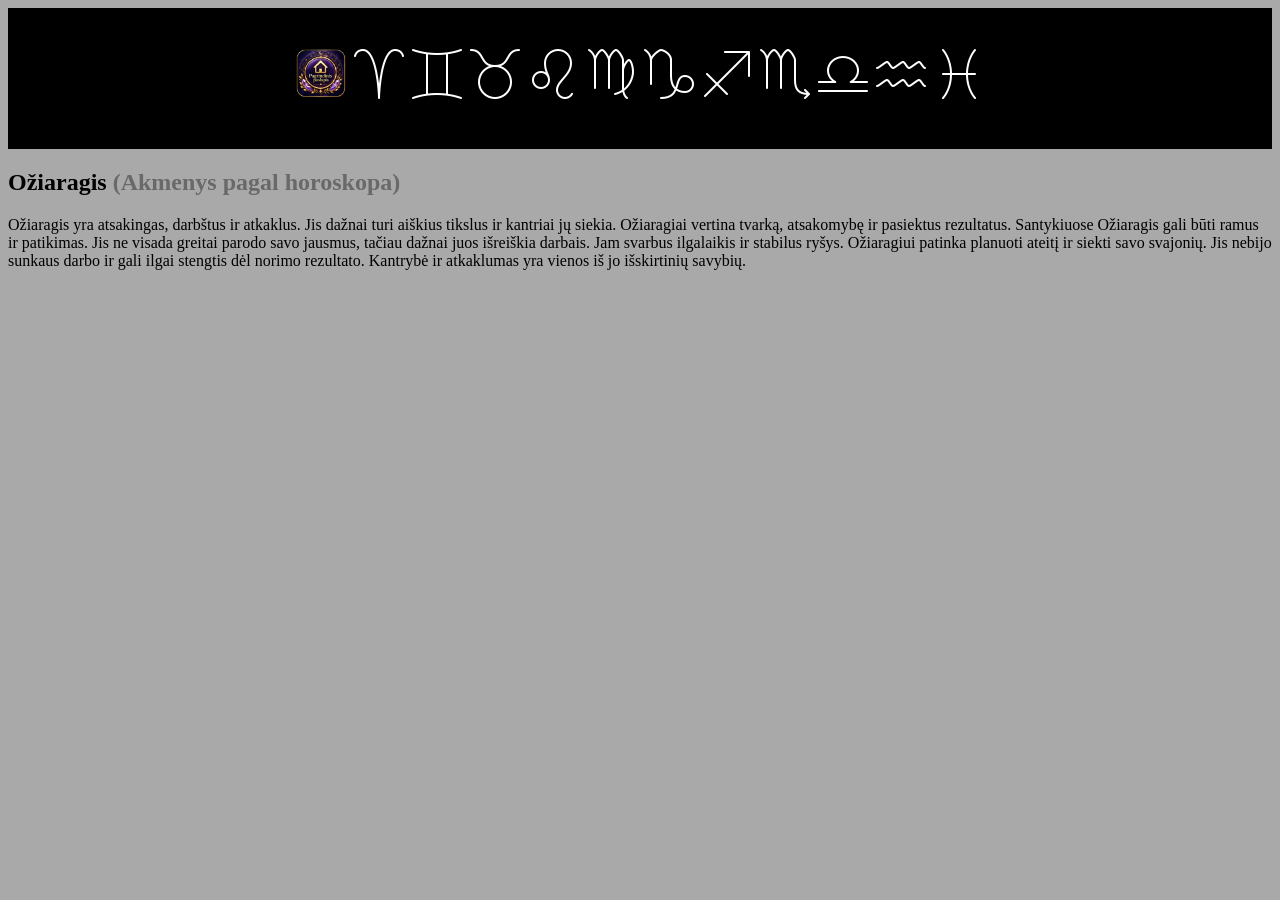
<file: Horoskopai/Oziaragis.html>
<!doctype html>
<html lang="en">
  <head>
    <meta charset="UTF-8" />
    <meta name="viewport" content="width=device-width, initial-scale=1.0" />
    <title>Ožiaragis</title>
    <link rel="stylesheet" href="/style.css" />
  </head>
  <body>
    <header class="top">
      <h1>
        <button>
          <a href="/index.html"
            ><img
              style="width: 50px"
              src="/images/Pagrindinis mygtukas.png"
              alt="Pagrindinis mygtukas"
          /></a>
        </button>
        <button>
          <a href="/Horoskopai/Avinas.html"
            ><img src="/images/icons8-aries-50.png" alt="Avinas"
          /></a>
        </button>
        <button>
          <a href="/Horoskopai/Dvyniai.html"
            ><img src="/images/icons8-gemini-50.png" alt="Dvyniai"
          /></a>
        </button>
        <button>
          <a href="/Horoskopai/Jautis.html"
            ><img src="/images/icons8-taurus-50.png" alt="Jautis"
          /></a>
        </button>
        <button>
          <a href="/Horoskopai/Liutas.html"
            ><img src="/images/icons8-leo-50.png" alt="Liūtas"
          /></a>
        </button>
        <button>
          <a href="/Horoskopai/Mergele.html"
            ><img src="/images/icons8-virgo-50.png" alt="Mergelė"
          /></a>
        </button>
        <button>
          <a href="/Horoskopai/Oziaragis.html"
            ><img src="/images/icons8-capricorn-50.png" alt="Ožiaragis"
          /></a>
        </button>
        <button>
          <a href="/Horoskopai/Saulys.html"
            ><img src="/images/icons8-sagittarius-50.png" alt="Šaulys"
          /></a>
        </button>
        <button>
          <a href="/Horoskopai/Skorpionas.html"
            ><img src="/images/icons8-scorpio-50.png" alt="Skorpionas"
          /></a>
        </button>
        <button>
          <a href="/Horoskopai/Svarstykle.html"
            ><img src="/images/icons8-libra-50.png" alt="Svarstyklės"
          /></a>
        </button>
        <button>
          <a href="/Horoskopai/Vandenis.html"
            ><img src="/images/icons8-aquarius-50.png" alt="Vandenis"
          /></a>
        </button>
        <button>
          <a href="/Horoskopai/Zuvis.html"
            ><img src="/images/icons8-pisces-50.png" alt="Zuvis"
          /></a>
        </button>
      </h1>
    </header>
    <h2>
      Ožiaragis
      <a href="/AkmenysPagalHoroskop.html">(Akmenys pagal horoskopa)</a>
    </h2>
    <p>
      Ožiaragis yra atsakingas, darbštus ir atkaklus. Jis dažnai turi aiškius
      tikslus ir kantriai jų siekia. Ožiaragiai vertina tvarką, atsakomybę ir
      pasiektus rezultatus. Santykiuose Ožiaragis gali būti ramus ir patikimas.
      Jis ne visada greitai parodo savo jausmus, tačiau dažnai juos išreiškia
      darbais. Jam svarbus ilgalaikis ir stabilus ryšys. Ožiaragiui patinka
      planuoti ateitį ir siekti savo svajonių. Jis nebijo sunkaus darbo ir gali
      ilgai stengtis dėl norimo rezultato. Kantrybė ir atkaklumas yra vienos iš
      jo išskirtinių savybių.
    </p>
  </body>
</html>
</file>
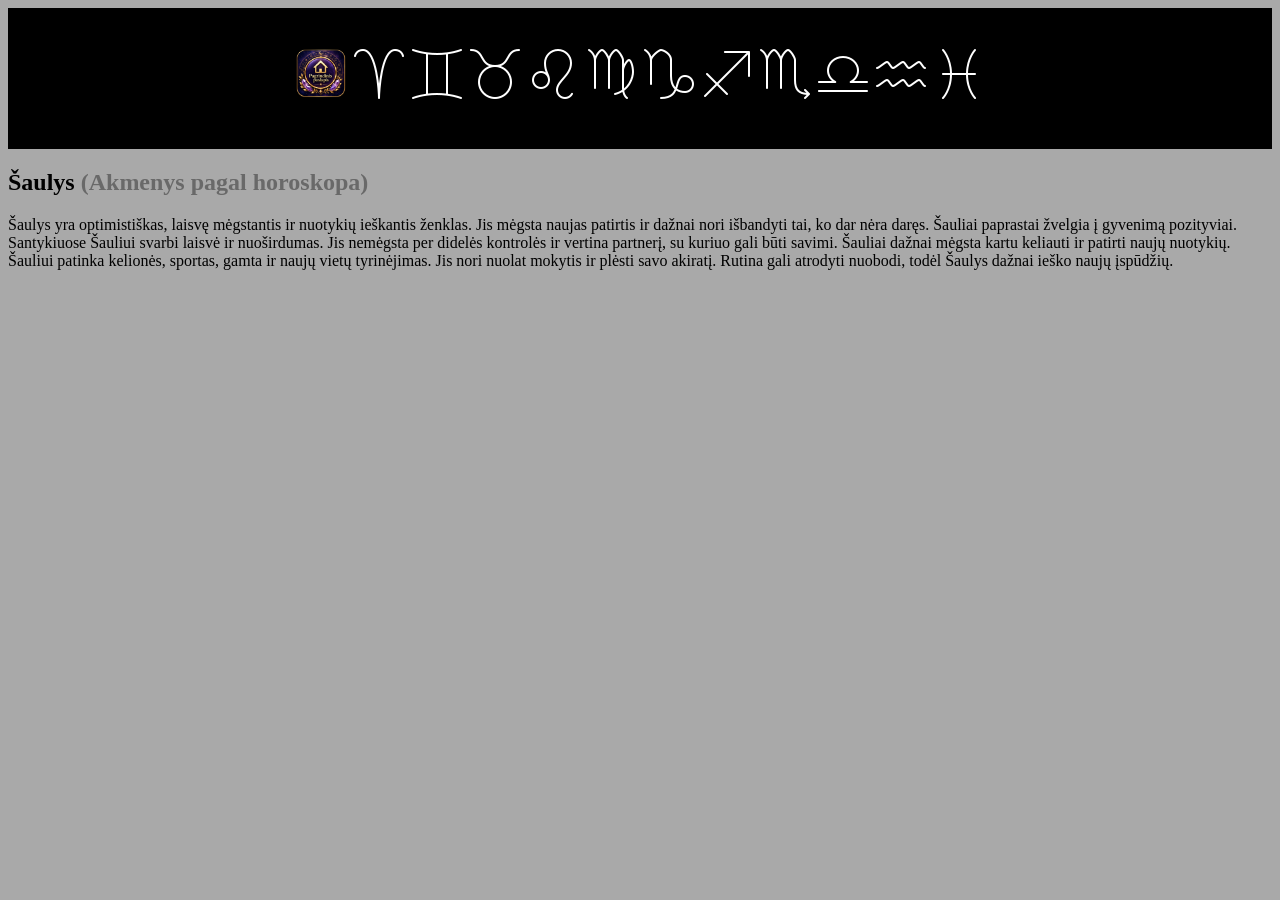
<file: Horoskopai/Saulys.html>
<!doctype html>
<html lang="en">
  <head>
    <meta charset="UTF-8" />
    <meta name="viewport" content="width=device-width, initial-scale=1.0" />
    <title>Šaulys</title>
    <link rel="stylesheet" href="/style.css" />
  </head>
  <body>
    <header class="top"> 
      <h1>
        <button>
          <a href="/index.html"
            ><img
              style="width: 50px"
              src="/images/Pagrindinis mygtukas.png"
              alt="Pagrindinis mygtukas"
          /></a>
        </button>
        <button>
          <a href="/Horoskopai/Avinas.html"
            ><img src="/images/icons8-aries-50.png" alt="Avinas"
          /></a>
        </button>
        <button>
          <a href="/Horoskopai/Dvyniai.html"
            ><img src="/images/icons8-gemini-50.png" alt="Dvyniai"
          /></a>
        </button>
        <button>
          <a href="/Horoskopai/Jautis.html"
            ><img src="/images/icons8-taurus-50.png" alt="Jautis"
          /></a>
        </button>
        <button>
          <a href="/Horoskopai/Liutas.html"
            ><img src="/images/icons8-leo-50.png" alt="Liūtas"
          /></a>
        </button>
        <button>
          <a href="/Horoskopai/Mergele.html"
            ><img src="/images/icons8-virgo-50.png" alt="Mergelė"
          /></a>
        </button>
        <button>
          <a href="/Horoskopai/Oziaragis.html"
            ><img src="/images/icons8-capricorn-50.png" alt="Ožiaragis"
          /></a>
        </button>
        <button>
          <a href="/Horoskopai/Saulys.html"
            ><img src="/images/icons8-sagittarius-50.png" alt="Šaulys"
          /></a>
        </button>
        <button>
          <a href="/Horoskopai/Skorpionas.html"
            ><img src="/images/icons8-scorpio-50.png" alt="Skorpionas"
          /></a>
        </button>
        <button>
          <a href="/Horoskopai/Svarstykle.html"
            ><img src="/images/icons8-libra-50.png" alt="Svarstyklės"
          /></a>
        </button>
        <button>
          <a href="/Horoskopai/Vandenis.html"
            ><img src="/images/icons8-aquarius-50.png" alt="Vandenis"
          /></a>
        </button>
        <button>
          <a href="/Horoskopai/Zuvis.html"
            ><img src="/images/icons8-pisces-50.png" alt="Zuvis"
          /></a>
        </button>
      </h1>
    </header>
    <main>
      <h2>
        Šaulys
        <a href="/AkmenysPagalHoroskop.html">(Akmenys pagal horoskopa)</a>
      </h2>
      <p>
        Šaulys yra optimistiškas, laisvę mėgstantis ir nuotykių ieškantis
        ženklas. Jis mėgsta naujas patirtis ir dažnai nori išbandyti tai, ko dar
        nėra daręs. Šauliai paprastai žvelgia į gyvenimą pozityviai. Santykiuose
        Šauliui svarbi laisvė ir nuoširdumas. Jis nemėgsta per didelės kontrolės
        ir vertina partnerį, su kuriuo gali būti savimi. Šauliai dažnai mėgsta
        kartu keliauti ir patirti naujų nuotykių. Šauliui patinka kelionės,
        sportas, gamta ir naujų vietų tyrinėjimas. Jis nori nuolat mokytis ir
        plėsti savo akiratį. Rutina gali atrodyti nuobodi, todėl Šaulys dažnai
        ieško naujų įspūdžių.
      </p>
    </main>
  </body>
</html>
</file>
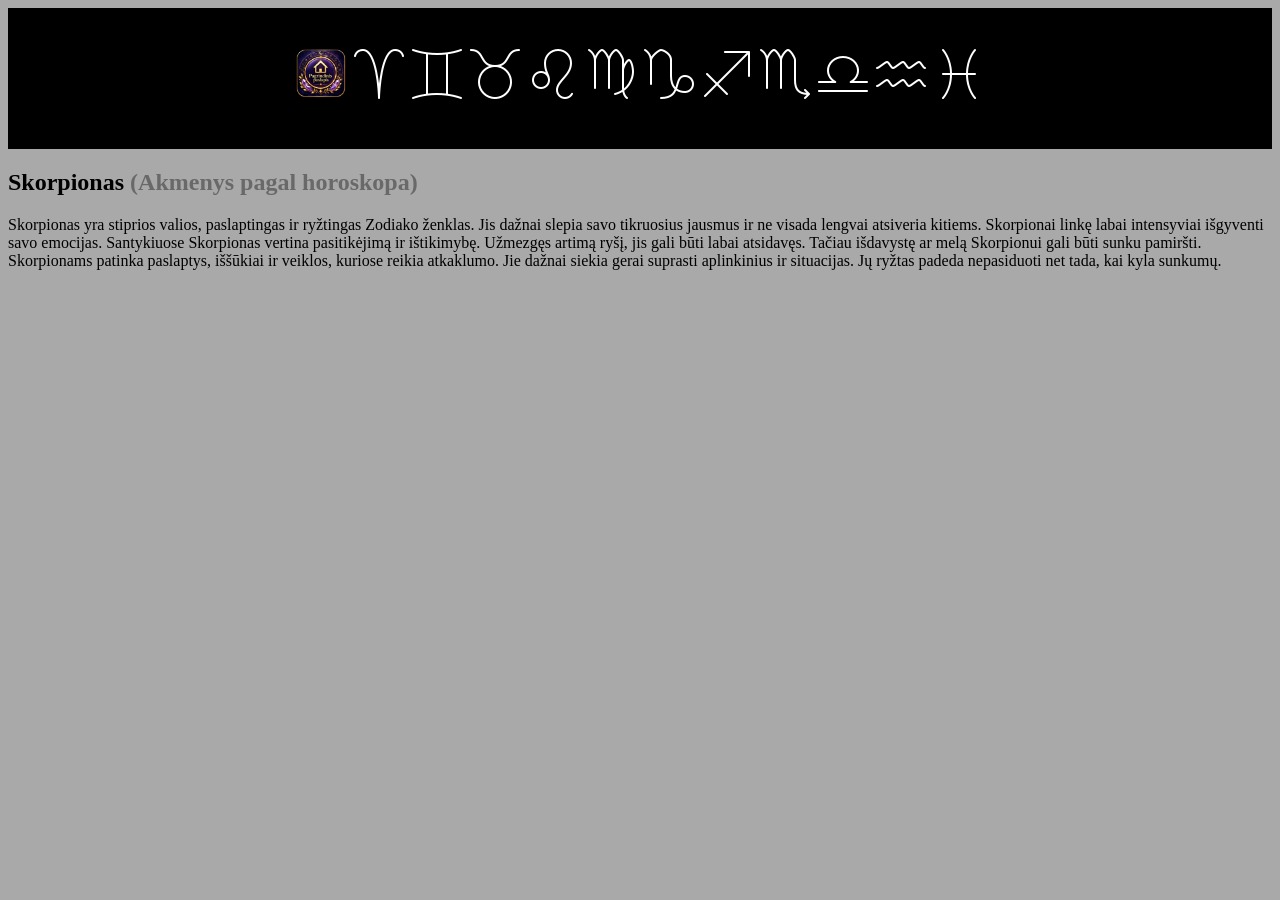
<file: Horoskopai/Skorpionas.html>
<!doctype html>
<html lang="en">
  <head>
    <meta charset="UTF-8" />
    <meta name="viewport" content="width=device-width, initial-scale=1.0" />
    <title>Skorpionas</title>
    <link rel="stylesheet" href="/style.css" />
  </head>
  <body>
    <header class="top">
      <h1>
        <button>
          <a href="/index.html"
            ><img
              style="width: 50px"
              src="/images/Pagrindinis mygtukas.png"
              alt="Pagrindinis mygtukas"
          /></a>
        </button>
        <button>
          <a href="/Horoskopai/Avinas.html"
            ><img src="/images/icons8-aries-50.png" alt="Avinas"
          /></a>
        </button>
        <button>
          <a href="/Horoskopai/Dvyniai.html"
            ><img src="/images/icons8-gemini-50.png" alt="Dvyniai"
          /></a>
        </button>
        <button>
          <a href="/Horoskopai/Jautis.html"
            ><img src="/images/icons8-taurus-50.png" alt="Jautis"
          /></a>
        </button>
        <button>
          <a href="/Horoskopai/Liutas.html"
            ><img src="/images/icons8-leo-50.png" alt="Liūtas"
          /></a>
        </button>
        <button>
          <a href="/Horoskopai/Mergele.html"
            ><img src="/images/icons8-virgo-50.png" alt="Mergelė"
          /></a>
        </button>
        <button>
          <a href="/Horoskopai/Oziaragis.html"
            ><img src="/images/icons8-capricorn-50.png" alt="Ožiaragis"
          /></a>
        </button>
        <button>
          <a href="/Horoskopai/Saulys.html"
            ><img src="/images/icons8-sagittarius-50.png" alt="Šaulys"
          /></a>
        </button>
        <button>
          <a href="/Horoskopai/Skorpionas.html"
            ><img src="/images/icons8-scorpio-50.png" alt="Skorpionas"
          /></a>
        </button>
        <button>
          <a href="/Horoskopai/Svarstykle.html"
            ><img src="/images/icons8-libra-50.png" alt="Svarstyklės"
          /></a>
        </button>
        <button>
          <a href="/Horoskopai/Vandenis.html"
            ><img src="/images/icons8-aquarius-50.png" alt="Vandenis"
          /></a>
        </button>
        <button>
          <a href="/Horoskopai/Zuvis.html"
            ><img src="/images/icons8-pisces-50.png" alt="Zuvis"
          /></a>
        </button>
      </h1>
    </header>
    <main>
      <h2>
        Skorpionas
        <a href="/AkmenysPagalHoroskop.html">(Akmenys pagal horoskopa)</a>
      </h2>
      <p>
        Skorpionas yra stiprios valios, paslaptingas ir ryžtingas Zodiako
        ženklas. Jis dažnai slepia savo tikruosius jausmus ir ne visada lengvai
        atsiveria kitiems. Skorpionai linkę labai intensyviai išgyventi savo
        emocijas. Santykiuose Skorpionas vertina pasitikėjimą ir ištikimybę.
        Užmezgęs artimą ryšį, jis gali būti labai atsidavęs. Tačiau išdavystę ar
        melą Skorpionui gali būti sunku pamiršti. Skorpionams patinka paslaptys,
        iššūkiai ir veiklos, kuriose reikia atkaklumo. Jie dažnai siekia gerai
        suprasti aplinkinius ir situacijas. Jų ryžtas padeda nepasiduoti net
        tada, kai kyla sunkumų.
      </p>
    </main>
  </body>
</html>
</file>
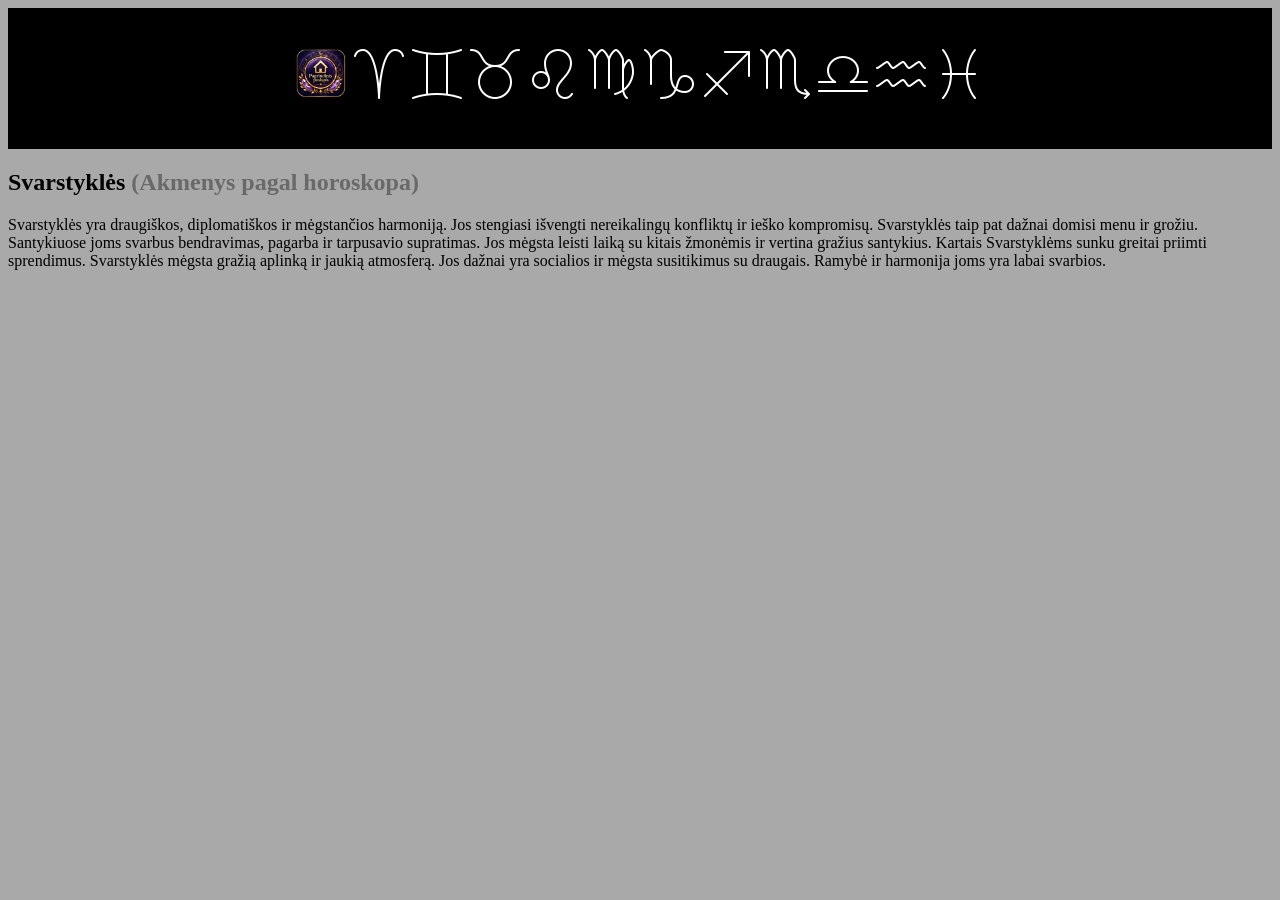
<file: Horoskopai/Svarstykle.html>
<!doctype html>
<html lang="en">
  <head>
    <meta charset="UTF-8" />
    <meta name="viewport" content="width=device-width, initial-scale=1.0" />
    <title>Svarstyklės</title>
    <link rel="stylesheet" href="/style.css" />
  </head>
  <body>
    <header class="top">
      <h1>
        <button>
          <a href="/index.html"
            ><img
              style="width: 50px"
              src="/images/Pagrindinis mygtukas.png"
              alt="Pagrindinis mygtukas"
          /></a>
        </button>
        <button>
          <a href="/Horoskopai/Avinas.html"
            ><img src="/images/icons8-aries-50.png" alt="Avinas"
          /></a>
        </button>
        <button>
          <a href="/Horoskopai/Dvyniai.html"
            ><img src="/images/icons8-gemini-50.png" alt="Dvyniai"
          /></a>
        </button>
        <button>
          <a href="/Horoskopai/Jautis.html"
            ><img src="/images/icons8-taurus-50.png" alt="Jautis"
          /></a>
        </button>
        <button>
          <a href="/Horoskopai/Liutas.html"
            ><img src="/images/icons8-leo-50.png" alt="Liūtas"
          /></a>
        </button>
        <button>
          <a href="/Horoskopai/Mergele.html"
            ><img src="/images/icons8-virgo-50.png" alt="Mergelė"
          /></a>
        </button>
        <button>
          <a href="/Horoskopai/Oziaragis.html"
            ><img src="/images/icons8-capricorn-50.png" alt="Ožiaragis"
          /></a>
        </button>
        <button>
          <a href="/Horoskopai/Saulys.html"
            ><img src="/images/icons8-sagittarius-50.png" alt="Šaulys"
          /></a>
        </button>
        <button>
          <a href="/Horoskopai/Skorpionas.html"
            ><img src="/images/icons8-scorpio-50.png" alt="Skorpionas"
          /></a>
        </button>
        <button>
          <a href="/Horoskopai/Svarstykle.html"
            ><img src="/images/icons8-libra-50.png" alt="Svarstyklės"
          /></a>
        </button>
        <button>
          <a href="/Horoskopai/Vandenis.html"
            ><img src="/images/icons8-aquarius-50.png" alt="Vandenis"
          /></a>
        </button>
        <button>
          <a href="/Horoskopai/Zuvis.html"
            ><img src="/images/icons8-pisces-50.png" alt="Zuvis"
          /></a>
        </button>
      </h1>
    </header>
    <main>
      <h2>
        Svarstyklės
        <a href="/AkmenysPagalHoroskop.html">(Akmenys pagal horoskopa)</a>
      </h2>
      <p>
        Svarstyklės yra draugiškos, diplomatiškos ir mėgstančios harmoniją. Jos
        stengiasi išvengti nereikalingų konfliktų ir ieško kompromisų.
        Svarstyklės taip pat dažnai domisi menu ir grožiu. Santykiuose joms
        svarbus bendravimas, pagarba ir tarpusavio supratimas. Jos mėgsta leisti
        laiką su kitais žmonėmis ir vertina gražius santykius. Kartais
        Svarstyklėms sunku greitai priimti sprendimus. Svarstyklės mėgsta gražią
        aplinką ir jaukią atmosferą. Jos dažnai yra socialios ir mėgsta
        susitikimus su draugais. Ramybė ir harmonija joms yra labai svarbios.
      </p>
    </main>
  </body>
</html>
</file>
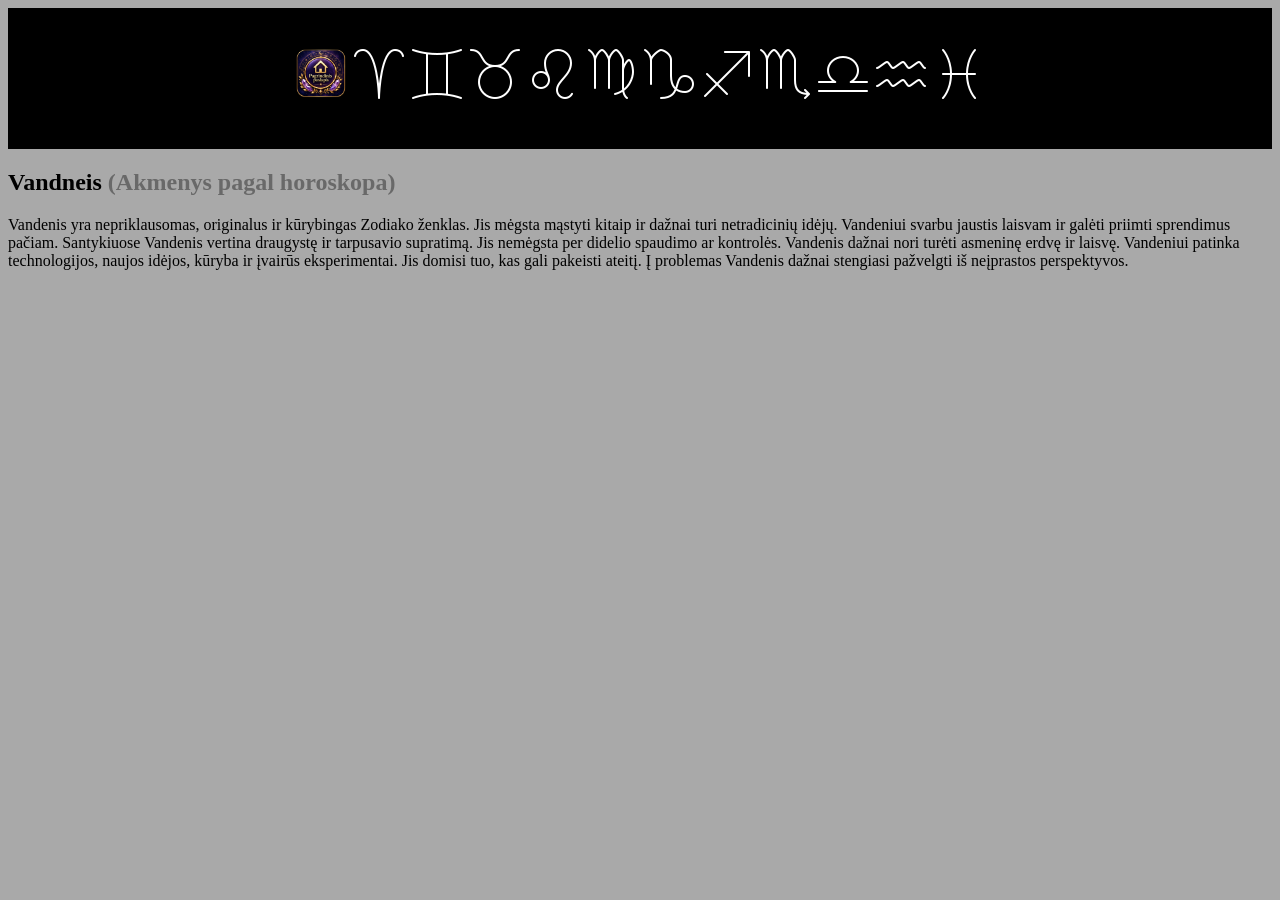
<file: Horoskopai/Vandenis.html>
<!doctype html>
<html lang="en">
  <head>
    <meta charset="UTF-8" />
    <meta name="viewport" content="width=device-width, initial-scale=1.0" />
    <title>Vandenis</title>
    <link rel="stylesheet" href="/style.css" />
  </head>
  <body>
    <header class="top">
      <h1>
        <button>
          <a href="/index.html"
            ><img
              style="width: 50px"
              src="/images/Pagrindinis mygtukas.png"
              alt="Pagrindinis mygtukas"
          /></a>
        </button>
        <button>
          <a href="/Horoskopai/Avinas.html"
            ><img src="/images/icons8-aries-50.png" alt="Avinas"
          /></a>
        </button>
        <button>
          <a href="/Horoskopai/Dvyniai.html"
            ><img src="/images/icons8-gemini-50.png" alt="Dvyniai"
          /></a>
        </button>
        <button>
          <a href="/Horoskopai/Jautis.html"
            ><img src="/images/icons8-taurus-50.png" alt="Jautis"
          /></a>
        </button>
        <button>
          <a href="/Horoskopai/Liutas.html"
            ><img src="/images/icons8-leo-50.png" alt="Liūtas"
          /></a>
        </button>
        <button>
          <a href="/Horoskopai/Mergele.html"
            ><img src="/images/icons8-virgo-50.png" alt="Mergelė"
          /></a>
        </button>
        <button>
          <a href="/Horoskopai/Oziaragis.html"
            ><img src="/images/icons8-capricorn-50.png" alt="Ožiaragis"
          /></a>
        </button>
        <button>
          <a href="/Horoskopai/Saulys.html"
            ><img src="/images/icons8-sagittarius-50.png" alt="Šaulys"
          /></a>
        </button>
        <button>
          <a href="/Horoskopai/Skorpionas.html"
            ><img src="/images/icons8-scorpio-50.png" alt="Skorpionas"
          /></a>
        </button>
        <button>
          <a href="/Horoskopai/Svarstykle.html"
            ><img src="/images/icons8-libra-50.png" alt="Svarstyklės"
          /></a>
        </button>
        <button>
          <a href="/Horoskopai/Vandenis.html"
            ><img src="/images/icons8-aquarius-50.png" alt="Vandenis"
          /></a>
        </button>
        <button>
          <a href="/Horoskopai/Zuvis.html"
            ><img src="/images/icons8-pisces-50.png" alt="Zuvis"
          /></a>
        </button>
      </h1>
    </header>
    <main>
      <h2>
        Vandneis
        <a href="/AkmenysPagalHoroskop.html">(Akmenys pagal horoskopa)</a>
      </h2>
      <p>
        Vandenis yra nepriklausomas, originalus ir kūrybingas Zodiako ženklas.
        Jis mėgsta mąstyti kitaip ir dažnai turi netradicinių idėjų. Vandeniui
        svarbu jaustis laisvam ir galėti priimti sprendimus pačiam. Santykiuose
        Vandenis vertina draugystę ir tarpusavio supratimą. Jis nemėgsta per
        didelio spaudimo ar kontrolės. Vandenis dažnai nori turėti asmeninę
        erdvę ir laisvę. Vandeniui patinka technologijos, naujos idėjos, kūryba
        ir įvairūs eksperimentai. Jis domisi tuo, kas gali pakeisti ateitį. Į
        problemas Vandenis dažnai stengiasi pažvelgti iš neįprastos
        perspektyvos.
      </p>
    </main>
  </body>
</html>
</file>
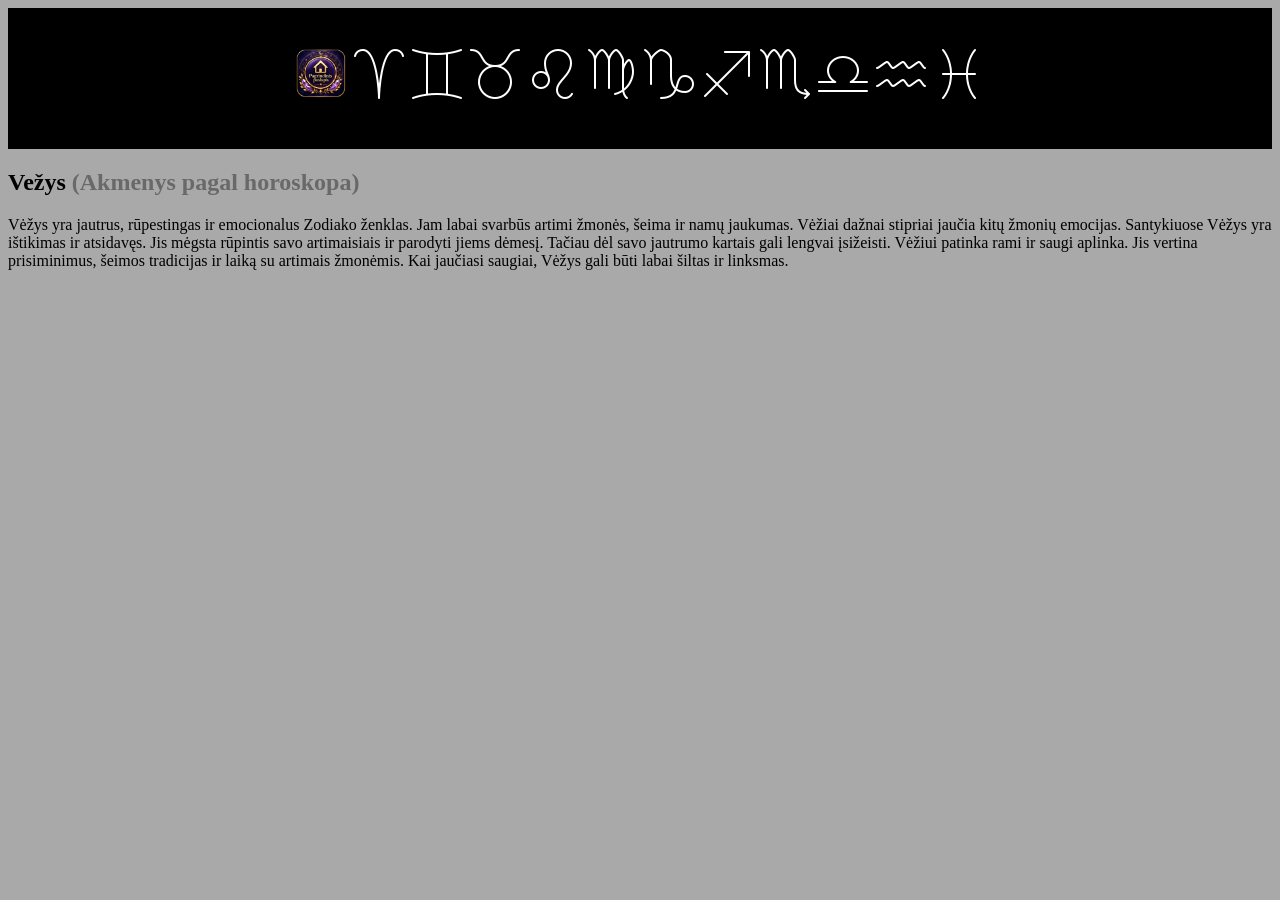
<file: Horoskopai/Vezys.html>
<!doctype html>
<html lang="en">
  <head>
    <meta charset="UTF-8" />
    <meta name="viewport" content="width=device-width, initial-scale=1.0" />
    <title>Vėžys</title>
    <link rel="stylesheet" href="/style.css" />
  </head>
  <body>
    <header class="top">
      <h1>
        <button>
          <a href="/index.html"
            ><img
              style="width: 50px"
              src="/images/Pagrindinis mygtukas.png"
              alt="Pagrindinis mygtukas"
          /></a>
        </button>
        <button>
          <a href="/Horoskopai/Avinas.html"
            ><img src="/images/icons8-aries-50.png" alt="Avinas"
          /></a>
        </button>
        <button>
          <a href="/Horoskopai/Dvyniai.html"
            ><img src="/images/icons8-gemini-50.png" alt="Dvyniai"
          /></a>
        </button>
        <button>
          <a href="/Horoskopai/Jautis.html"
            ><img src="/images/icons8-taurus-50.png" alt="Jautis"
          /></a>
        </button>
        <button>
          <a href="/Horoskopai/Liutas.html"
            ><img src="/images/icons8-leo-50.png" alt="Liūtas"
          /></a>
        </button>
        <button>
          <a href="/Horoskopai/Mergele.html"
            ><img src="/images/icons8-virgo-50.png" alt="Mergelė"
          /></a>
        </button>
        <button>
          <a href="/Horoskopai/Oziaragis.html"
            ><img src="/images/icons8-capricorn-50.png" alt="Ožiaragis"
          /></a>
        </button>
        <button>
          <a href="/Horoskopai/Saulys.html"
            ><img src="/images/icons8-sagittarius-50.png" alt="Šaulys"
          /></a>
        </button>
        <button>
          <a href="/Horoskopai/Skorpionas.html"
            ><img src="/images/icons8-scorpio-50.png" alt="Skorpionas"
          /></a>
        </button>
        <button>
          <a href="/Horoskopai/Svarstykle.html"
            ><img src="/images/icons8-libra-50.png" alt="Svarstyklės"
          /></a>
        </button>
        <button>
          <a href="/Horoskopai/Vandenis.html"
            ><img src="/images/icons8-aquarius-50.png" alt="Vandenis"
          /></a>
        </button>
        <button>
          <a href="/Horoskopai/Zuvis.html"
            ><img src="/images/icons8-pisces-50.png" alt="Zuvis"
          /></a>
        </button>
      </h1>
    </header>
    <main>
      <h2>
        Vežys <a href="/AkmenysPagalHoroskop.html">(Akmenys pagal horoskopa)</a>
      </h2>
      <p>
        Vėžys yra jautrus, rūpestingas ir emocionalus Zodiako ženklas. Jam labai
        svarbūs artimi žmonės, šeima ir namų jaukumas. Vėžiai dažnai stipriai
        jaučia kitų žmonių emocijas. Santykiuose Vėžys yra ištikimas ir
        atsidavęs. Jis mėgsta rūpintis savo artimaisiais ir parodyti jiems
        dėmesį. Tačiau dėl savo jautrumo kartais gali lengvai įsižeisti. Vėžiui
        patinka rami ir saugi aplinka. Jis vertina prisiminimus, šeimos
        tradicijas ir laiką su artimais žmonėmis. Kai jaučiasi saugiai, Vėžys
        gali būti labai šiltas ir linksmas.
      </p>
    </main>
  </body>
</html>
</file>
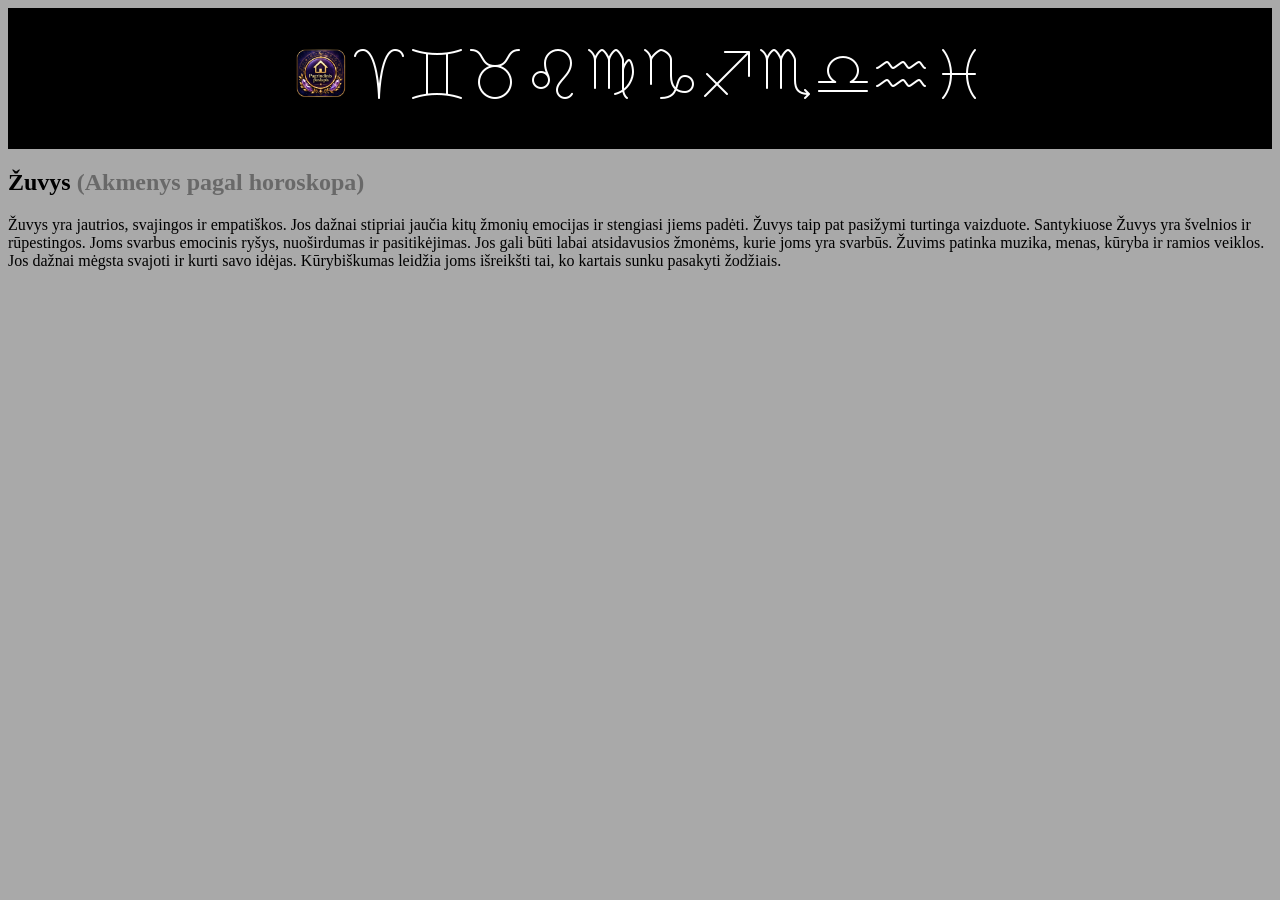
<file: Horoskopai/Zuvis.html>
<!doctype html>
<html lang="en">
  <head>
    <meta charset="UTF-8" />
    <meta name="viewport" content="width=device-width, initial-scale=1.0" />
    <title>Žuvys</title>
    <link rel="stylesheet" href="/style.css" />
  </head>
  <body>
    <header class="top">
      <h1>
        <button>
          <a href="/index.html"
            ><img
              style="width: 50px"
              src="/images/Pagrindinis mygtukas.png"
              alt="Pagrindinis mygtukas"
          /></a>
        </button>
        <button>
          <a href="/Horoskopai/Avinas.html"
            ><img src="/images/icons8-aries-50.png" alt="Avinas"
          /></a>
        </button>
        <button>
          <a href="/Horoskopai/Dvyniai.html"
            ><img src="/images/icons8-gemini-50.png" alt="Dvyniai"
          /></a>
        </button>
        <button>
          <a href="/Horoskopai/Jautis.html"
            ><img src="/images/icons8-taurus-50.png" alt="Jautis"
          /></a>
        </button>
        <button>
          <a href="/Horoskopai/Liutas.html"
            ><img src="/images/icons8-leo-50.png" alt="Liūtas"
          /></a>
        </button>
        <button>
          <a href="/Horoskopai/Mergele.html"
            ><img src="/images/icons8-virgo-50.png" alt="Mergelė"
          /></a>
        </button>
        <button>
          <a href="/Horoskopai/Oziaragis.html"
            ><img src="/images/icons8-capricorn-50.png" alt="Ožiaragis"
          /></a>
        </button>
        <button>
          <a href="/Horoskopai/Saulys.html"
            ><img src="/images/icons8-sagittarius-50.png" alt="Šaulys"
          /></a>
        </button>
        <button>
          <a href="/Horoskopai/Skorpionas.html"
            ><img src="/images/icons8-scorpio-50.png" alt="Skorpionas"
          /></a>
        </button>
        <button>
          <a href="/Horoskopai/Svarstykle.html"
            ><img src="/images/icons8-libra-50.png" alt="Svarstyklės"
          /></a>
        </button>
        <button>
          <a href="/Horoskopai/Vandenis.html"
            ><img src="/images/icons8-aquarius-50.png" alt="Vandenis"
          /></a>
        </button>
        <button>
          <a href="/Horoskopai/Zuvis.html"
            ><img src="/images/icons8-pisces-50.png" alt="Zuvis"
          /></a>
        </button>
      </h1>
    </header>
    <main>
      <h2>
        Žuvys <a href="/AkmenysPagalHoroskop.html">(Akmenys pagal horoskopa)</a>
      </h2>
      <p>
        Žuvys yra jautrios, svajingos ir empatiškos. Jos dažnai stipriai jaučia
        kitų žmonių emocijas ir stengiasi jiems padėti. Žuvys taip pat pasižymi
        turtinga vaizduote. Santykiuose Žuvys yra švelnios ir rūpestingos. Joms
        svarbus emocinis ryšys, nuoširdumas ir pasitikėjimas. Jos gali būti
        labai atsidavusios žmonėms, kurie joms yra svarbūs. Žuvims patinka
        muzika, menas, kūryba ir ramios veiklos. Jos dažnai mėgsta svajoti ir
        kurti savo idėjas. Kūrybiškumas leidžia joms išreikšti tai, ko kartais
        sunku pasakyti žodžiais.
      </p>
    </main>
  </body>
</html>
</file>
<file: style.css>
table {
    margin: auto;
    text-transform: uppercase;
}

a {
    text-decoration: none;
    color: dimgray;
}

article {
    text-align: center;
}

body {
    background-color: darkgray;
}

header {
    text-align: center;
    text-transform: uppercase;
    color: dimgray;
}

button {
    background: none;
    border: none;
    padding: 0;
    margin: 0;
}

.top {
    background-color: black;
    padding: 20px;
}

.table {
    width: 50%;
    margin: 20px auto;
    border-collapse: collapse;
}

.table td {
    border: 1px solid black;
    padding: 10px;
}
</file>
